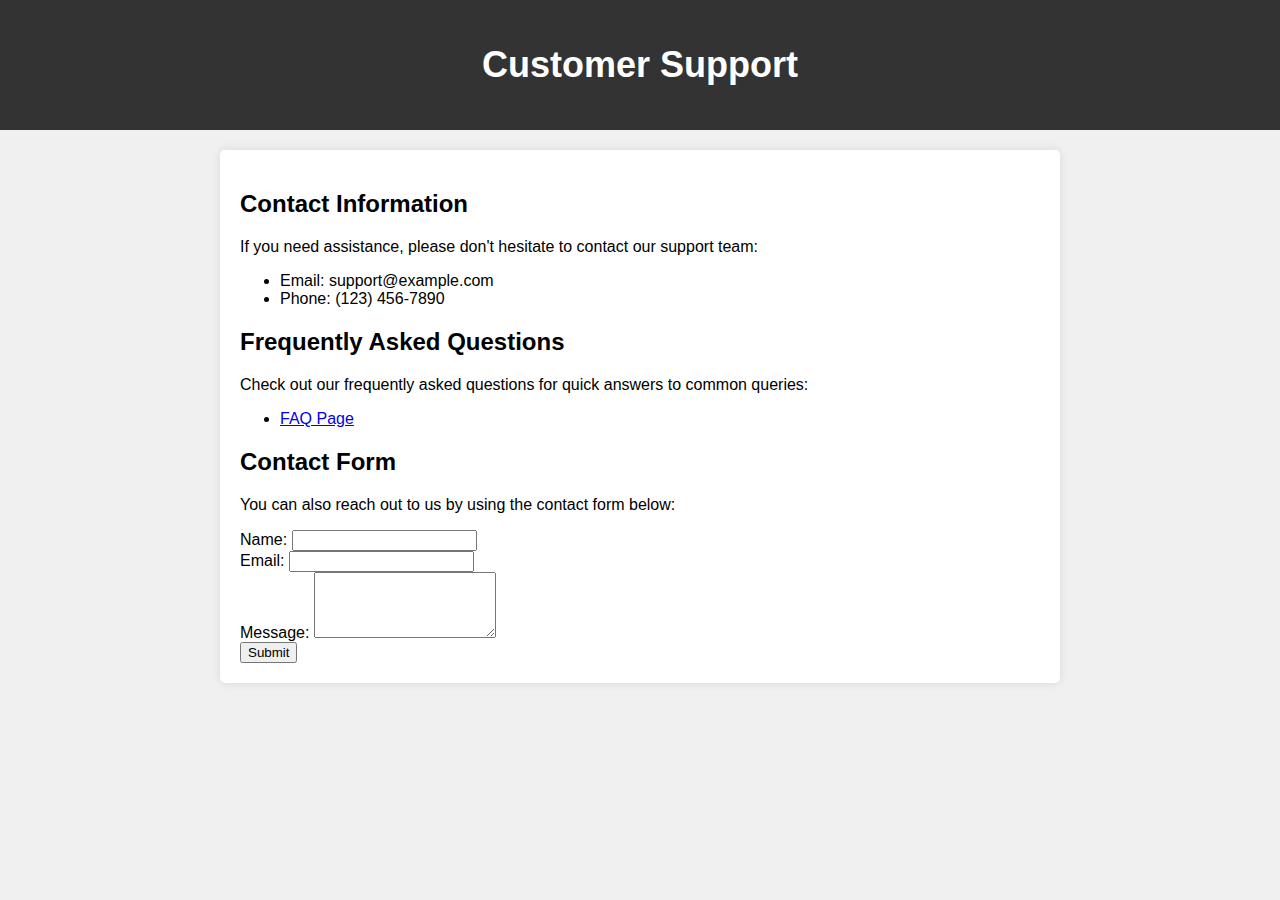
<file: about/support.html>
<!DOCTYPE html>
<html>
<head>
    <meta charset="UTF-8">
    <title>Support Page</title>
    <style>
        /* Add your CSS styles here */
        body {
            font-family: Arial, sans-serif;
            margin: 0;
            padding: 0;
            background-color: #f0f0f0;
        }
        header {
            background-color: #333;
            color: #fff;
            text-align: center;
            padding: 20px;
        }
        h1 {
            font-size: 36px;
        }
        .container {
            max-width: 800px;
            margin: 20px auto;
            padding: 20px;
            background-color: #fff;
            border-radius: 5px;
            box-shadow: 0 0 10px rgba(0, 0, 0, 0.1);
        }
    </style>
</head>
<body>
    <header>
        <h1>Customer Support</h1>
    </header>

    <div class="container">
        <h2>Contact Information</h2>
        <p>If you need assistance, please don't hesitate to contact our support team:</p>
        
        <ul>
            <li>Email: support@example.com</li>
            <li>Phone: (123) 456-7890</li>
        </ul>
        
        <h2>Frequently Asked Questions</h2>
        <p>Check out our frequently asked questions for quick answers to common queries:</p>
        
        <ul>
            <li><a href="faq.html">FAQ Page</a></li>
        </ul>
        
        <h2>Contact Form</h2>
        <p>You can also reach out to us by using the contact form below:</p>
        
        <form action="submit_form.php" method="post">
            <label for="name">Name:</label>
            <input type="text" id="name" name="name" required><br>
            <label for="email">Email:</label>
            <input type="email" id="email" name="email" required><br>
            <label for="message">Message:</label>
            <textarea id="message" name="message" rows="4" required></textarea><br>
            <input type="submit" value="Submit">
        </form>
    </div>
</body>
</html>
</file>
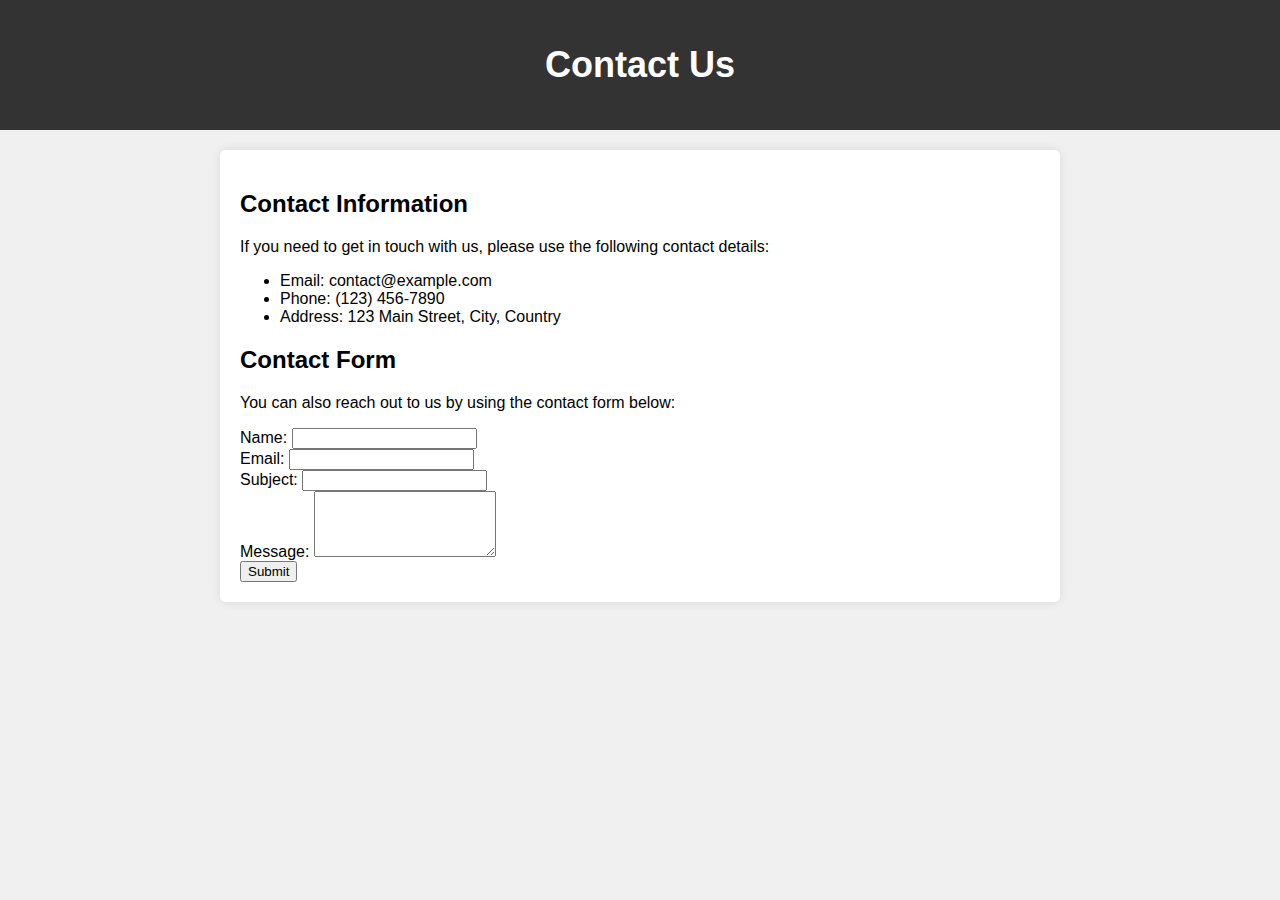
<file: contact/help.html>
<!DOCTYPE html>
<html>
<head>
    <meta charset="UTF-8">
    <title>Contact Us</title>
    <style>
        /* Add your CSS styles here */
        body {
            font-family: Arial, sans-serif;
            margin: 0;
            padding: 0;
            background-color: #f0f0f0;
        }
        header {
            background-color: #333;
            color: #fff;
            text-align: center;
            padding: 20px;
        }
        h1 {
            font-size: 36px;
        }
        .container {
            max-width: 800px;
            margin: 20px auto;
            padding: 20px;
            background-color: #fff;
            border-radius: 5px;
            box-shadow: 0 0 10px rgba(0, 0, 0, 0.1);
        }
    </style>
</head>
<body>
    <header>
        <h1>Contact Us</h1>
    </header>

    <div class="container">
        <h2>Contact Information</h2>
        <p>If you need to get in touch with us, please use the following contact details:</p>
        
        <ul>
            <li>Email: contact@example.com</li>
            <li>Phone: (123) 456-7890</li>
            <li>Address: 123 Main Street, City, Country</li>
        </ul>
        
        <h2>Contact Form</h2>
        <p>You can also reach out to us by using the contact form below:</p>
        
        <form action="submit_contact_form.php" method="post">
            <label for="name">Name:</label>
            <input type="text" id="name" name="name" required><br>
            <label for="email">Email:</label>
            <input type="email" id="email" name="email" required><br>
            <label for="subject">Subject:</label>
            <input type="text" id="subject" name="subject" required><br>
            <label for="message">Message:</label>
            <textarea id="message" name="message" rows="4" required></textarea><br>
            <input type="submit" value="Submit">
        </form>
    </div>
</body>
</html>
</file>
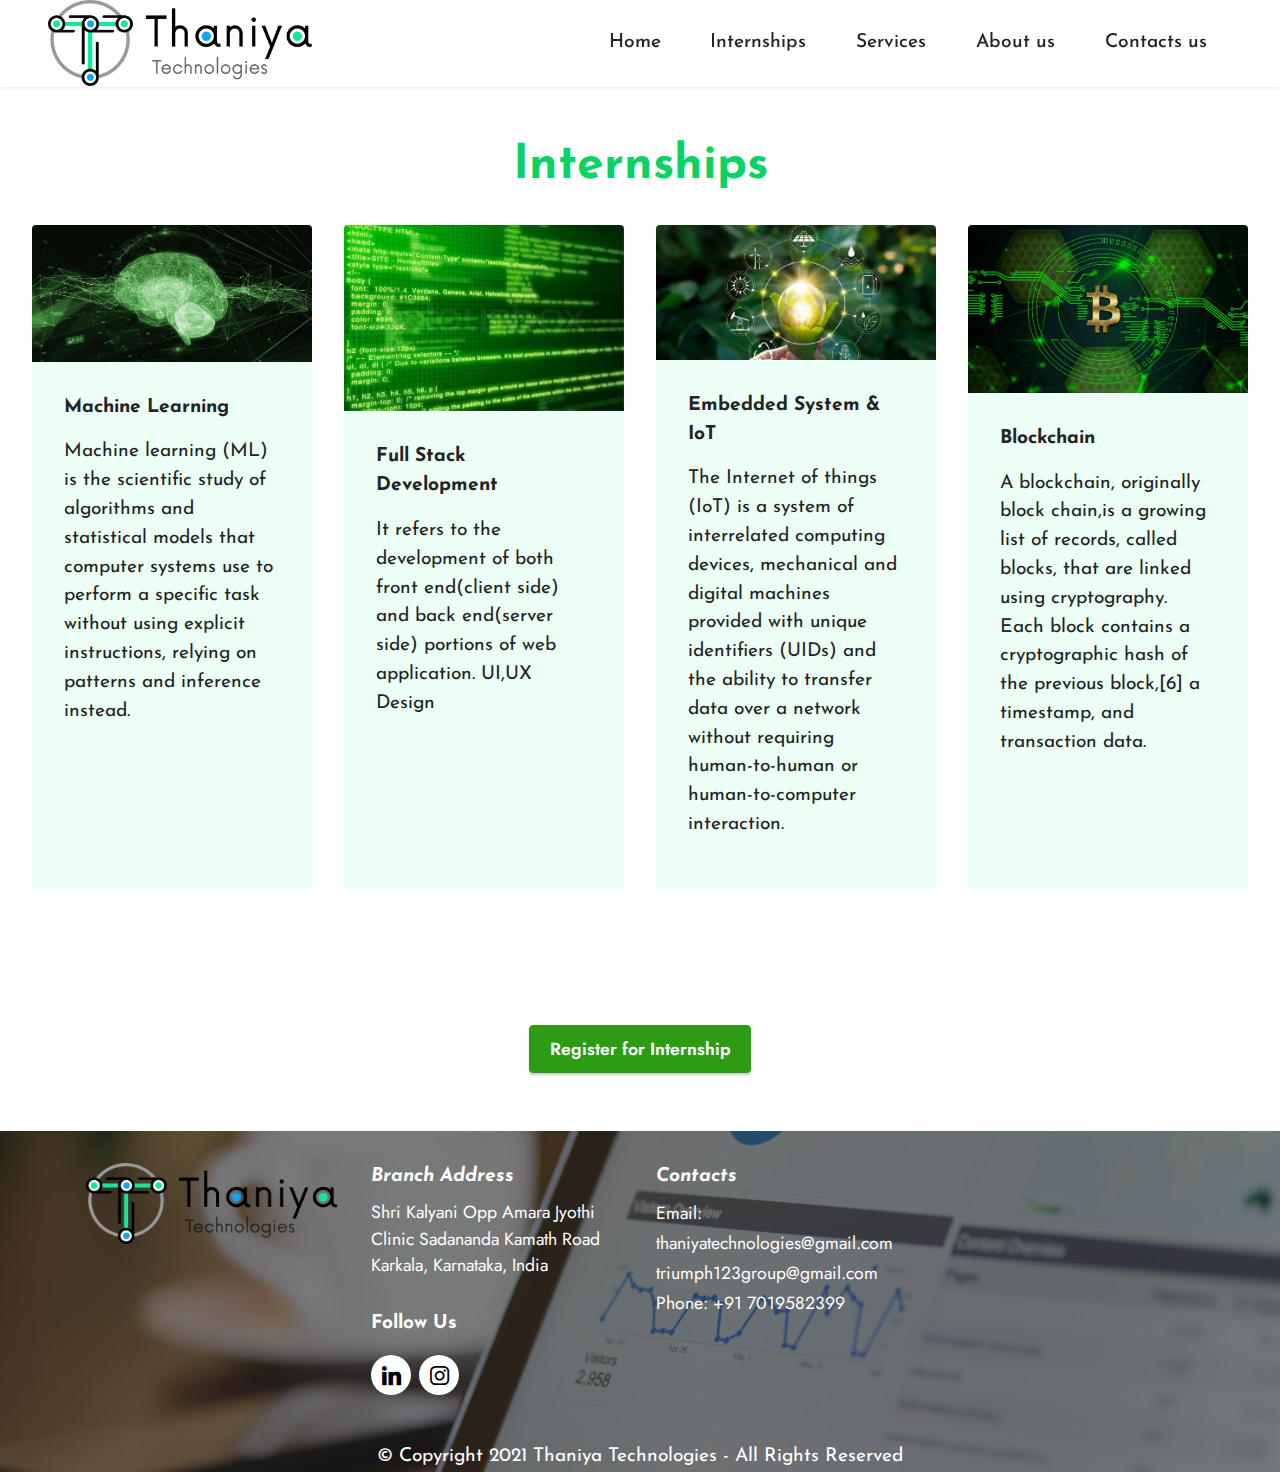
<file: internships/internship.html>
<!DOCTYPE html>
<html>
  <head>
    
    <meta charset="UTF-8" />
    <meta http-equiv="X-UA-Compatible" content="IE=edge" />
    <meta name="generator" content="Mobirise v5.1.4, mobirise.com" />
    <meta
      name="viewport"
      content="width=device-width, initial-scale=1, minimum-scale=1"
    />
    <link
      rel="shortcut icon"
      href="./assets/images/thaniya-title.png"
      type="image/x-icon"
    />
    <meta name="description" content="" />

    <title>Internships</title>
    <link rel="stylesheet" href="assets/tether/tether.min.css" />
    <link rel="stylesheet" href="assets/bootstrap/css/bootstrap.min.css" />
    <link rel="stylesheet" href="assets/bootstrap/css/bootstrap-grid.min.css" />
    <link
      rel="stylesheet"
      href="assets/bootstrap/css/bootstrap-reboot.min.css"
    />
    <link rel="stylesheet" href="assets/dropdown/css/style.css" />
    <link rel="stylesheet" href="assets/socicon/css/styles.css" />
    <link rel="stylesheet" href="assets/theme/css/style.css" />
    <link
      rel="preload"
      as="style"
      href="assets/mobirise/css/mbr-additional.css"
    />
    <link
      rel="stylesheet"
      href="assets/mobirise/css/mbr-additional.css"
      type="text/css"
    />
  </head>

  <body>
    <section class="menu menu3 cid-sd7CqcMZ3p" once="menu" id="menu3-0">
      <nav class="navbar navbar-dropdown navbar-fixed-top navbar-expand-lg">
        <div class="container-fluid">
          <div class="navbar-brand">
            <span class="navbar-logo">
              <a href="../index.html">
                <img
                  src="assets/images/thaniya-4-437x142.png"
                  alt="Mobirise"
                  style="height: 5.4rem"
                />
              </a>
            </span>
          </div>
          <button
            class="navbar-toggler"
            type="button"
            data-toggle="collapse"
            data-target="#navbarSupportedContent"
            aria-controls="navbarNavAltMarkup"
            aria-expanded="false"
            aria-label="Toggle navigation"
          >
            <div class="hamburger">
              <span></span>
              <span></span>
              <span></span>
              <span></span>
            </div>
          </button>
          <div class="collapse navbar-collapse" id="navbarSupportedContent">
            <ul
              class="navbar-nav nav-dropdown nav-right"
              data-app-modern-menu="true"
            >
              <li class="nav-item">
                <a
                  class="nav-link link text-black display-7"
                  href="../index.html"
                  >Home</a
                >
              </li>
              <li class="nav-item">
                <a
                  class="nav-link link text-black display-7"
                  href="./internship.html"
                  >Internships</a
                >
              </li>
              <li class="nav-item">
                <a
                  class="nav-link link text-black display-7"
                  href="../services/services.html"
                >
                  Services</a
                >
              </li>
              <li class="nav-item">
                <a
                  class="nav-link link text-black display-7"
                  href="../about/about.html"
                >
                  About us</a
                >
              </li>

              <li class="nav-item">
                <a
                  class="nav-link link text-black display-7"
                  href="../contact/contact.html"
                  >Contacts us</a
                >
              </li>
            </ul>
          </div>
        </div>
      </nav>
    </section>

    <section class="gallery3 cid-sd7DVAXVPC" id="gallery3-3">
      <div class="container-fluid">
        <div class="mbr-section-head">
          <h4
            class="mbr-section-title mbr-fonts-style align-center mb-0 display-2"
          >
            <strong>Internships</strong>
          </h4>
        </div>
        <div class="row mt-4">
          <div class="item features-image сol-12 col-md-6 col-lg-3">
            <div class="item-wrapper">
              <div class="item-img">
                <img
                  src="assets/images/072718-ib-diffaimachinelearning-645x315.jpg"
                  data-slide-to="0"
                  alt=""
                />
              </div>
              <div class="item-content">
                <h5 class="item-title mbr-fonts-style display-7">
                  <strong>Machine Learning</strong>
                </h5>

                <p class="mbr-text mbr-fonts-style mt-3 display-7">
                  Machine learning (ML) is the scientific study of algorithms
                  and statistical models that computer systems use to perform a
                  specific task without using explicit instructions, relying on
                  patterns and inference instead.
                </p>
              </div>
            </div>
          </div>
          <div class="item features-image сol-12 col-md-6 col-lg-3">
            <div class="item-wrapper">
              <div class="item-img">
                <img
                  src="assets/images/800px-colourbox10133993-645x430.jpg"
                  data-slide-to="1"
                  alt=""
                />
              </div>
              <div class="item-content">
                <h5 class="item-title mbr-fonts-style display-7">
                  <strong>Full Stack Development </strong>
                </h5>

                <p class="mbr-text mbr-fonts-style mt-3 display-7">
                  It refers to the development of both front end(client side)
                  and back end(server side) portions of web application. UI,UX
                  Design&nbsp;<br />
                </p>
              </div>
            </div>
          </div>
          <div class="item features-image сol-12 col-md-6 col-lg-3">
            <div class="item-wrapper">
              <div class="item-img">
                <img src="assets/images/gruene-welle-1-645x311.jpg" alt="" />
              </div>
              <div class="item-content">
                <h5 class="item-title mbr-fonts-style display-7">
                  <strong>Embedded System &amp; IoT</strong>
                </h5>

                <p class="mbr-text mbr-fonts-style mt-3 display-7">
                  The Internet of things (IoT) is a system of interrelated
                  computing devices, mechanical and digital machines provided
                  with unique identifiers (UIDs) and the ability to transfer
                  data over a network without requiring human-to-human or
                  human-to-computer interaction.
                </p>
              </div>
            </div>
          </div>
          <div class="item features-image сol-12 col-md-6 col-lg-3">
            <div class="item-wrapper">
              <div class="item-img">
                <img
                  src="assets/images/bitcoin-3499244-960-720-645x387.jpg"
                  alt=""
                  title=""
                />
              </div>
              <div class="item-content">
                <h5 class="item-title mbr-fonts-style display-7">
                  <strong>Blockchain </strong>
                </h5>

                <p class="mbr-text mbr-fonts-style mt-3 display-7">
                  A blockchain, originally block chain,is a growing list of
                  records, called blocks, that are linked using cryptography.
                  Each block contains a cryptographic hash of the previous
                  block,[6] a timestamp, and transaction data.
                </p>
              </div>
            </div>
          </div>
        </div>
      </div>
    </section>

    <section class="content11 cid-sd7GjqsAVo" id="content11-4">
      <div class="container">
        <div class="row justify-content-center">
          <div class="col-md-12 col-lg-12">
            <div class="mbr-section-btn align-center">
              <a
                class="btn btn-primary display-4"
                href="https://docs.google.com/forms/d/e/1FAIpQLSf1G9liSqM-F7MllUrUOmRX5VUKj5veDe_9Yn6YhpdxE13Tcg/viewform?usp=sf_link"
                target="_blank"
                >Register for Internship</a
              >
            </div>
          </div>
        </div>
      </div>
    </section>

    <section class="footer4 cid-sd7GQgVgVV" once="footers" id="footer4-5">
      <div
        class="mbr-overlay"
        style="opacity: 0.6; background-color: rgb(35, 35, 35)"
      ></div>
      <div class="container">
        <div class="row mbr-white">
          <div class="col-6 col-lg-3">
            <div class="media-wrap col-md-12 col-12">
              <a href="../index.html">
                <img src="assets/images/thaniya-4-337x109.png" alt="Mobirise" />
              </a>
            </div>
          </div>
          <div class="col-12 col-md-6 col-lg-3">
            <h5 class="mbr-section-subtitle mbr-fonts-style mb-2 display-7">
              <strong><em>Branch Address</em></strong>
            </h5>
            <p class="mbr-text mbr-fonts-style mb-4 display-4">
              Shri Kalyani Opp Amara Jyothi Clinic Sadananda Kamath Road
              <br />Karkala, Karnataka, India
            </p>
            <h5 class="mbr-section-subtitle mbr-fonts-style mb-3 display-7">
              <strong>Follow Us</strong>
            </h5>
            <div class="social-row display-7">
              <div class="soc-item">
                <span class="mbr-iconfont socicon-linkedin socicon"></span>
              </div>
              <div class="soc-item">
                <!-- <a href=" " target="_blank">
                  <span class="mbr-iconfont socicon-instagram socicon"></span>
                </a> -->
                
                  <span class="mbr-iconfont socicon-instagram socicon"></span>
               
              </div>
            </div>
          </div>
          <div class="col-12 col-md-6 col-lg-3">
            <h5 class="mbr-section-subtitle mbr-fonts-style mb-2 display-7">
              <strong><em>Contacts</em></strong>
            </h5>
            <ul class="list mbr-fonts-style display-4">
              <li class="mbr-text item-wrap">
                Email: thaniyatechnologies@gmail.com triumph123group@gmail.com
              </li>
              <li class="mbr-text item-wrap">Phone: +91 7019582399</li>
            </ul>
          </div>
          <div class="col-12 col-md-6 col-lg-3">
            <h5 class="mbr-section-subtitle mbr-fonts-style mb-2 display-7">
              <strong>&nbsp;&nbsp;</strong>
            </h5>
            <ul class="list mbr-fonts-style display-4">
              <li class="mbr-text item-wrap">&nbsp;</li>
            </ul>
          </div>
          <div class="col-12 mt-4">
            <p
              class="mbr-text mb-0 mbr-fonts-style copyright align-center display-7"
            >
              © Copyright 2021 Thaniya Technologies - All Rights Reserved
            </p>
          </div>
        </div>
      </div>
    </section>
     
    <script src="assets/web/assets/jquery/jquery.min.js"></script>
    <script src="assets/popper/popper.min.js"></script>
    <script src="assets/tether/tether.min.js"></script>
    <script src="assets/bootstrap/js/bootstrap.min.js"></script>
    <script src="assets/smoothscroll/smooth-scroll.js"></script>
    <script src="assets/dropdown/js/nav-dropdown.js"></script>
    <script src="assets/dropdown/js/navbar-dropdown.js"></script>
    <script src="assets/touchswipe/jquery.touch-swipe.min.js"></script>
    <script src="assets/theme/js/script.js"></script>
  </body>
</html>
</file>
<file: internships/assets/dropdown/css/style.css>
.navbar-dropdown {
  left: 0;
  padding: 0;
  position: absolute;
  right: 0;
  top: 0;
  transition: all 0.45s ease;
  z-index: 1030;
  background: #282828; }
  .navbar-dropdown .navbar-logo {
    margin-right: 0.8rem;
    transition: margin 0.3s ease-in-out;
    vertical-align: middle; }
    .navbar-dropdown .navbar-logo img {
      height: 3.125rem;
      transition: all 0.3s ease-in-out; }
    .navbar-dropdown .navbar-logo.mbr-iconfont {
      font-size: 3.125rem;
      line-height: 3.125rem; }
  .navbar-dropdown .navbar-caption {
    font-weight: 700;
    white-space: normal;
    vertical-align: -4px;
    line-height: 3.125rem !important; }
    .navbar-dropdown .navbar-caption, .navbar-dropdown .navbar-caption:hover {
      color: inherit;
      text-decoration: none; }
  .navbar-dropdown .mbr-iconfont + .navbar-caption {
    vertical-align: -1px; }
  .navbar-dropdown.navbar-fixed-top {
    position: fixed; }
  .navbar-dropdown .navbar-brand span {
    vertical-align: -4px; }
  .navbar-dropdown.bg-color.transparent {
    background: none; }
  .navbar-dropdown.navbar-short .navbar-brand {
    padding: 0.625rem 0; }
    .navbar-dropdown.navbar-short .navbar-brand span {
      vertical-align: -1px; }
  .navbar-dropdown.navbar-short .navbar-caption {
    line-height: 2.375rem !important;
    vertical-align: -2px; }
  .navbar-dropdown.navbar-short .navbar-logo {
    margin-right: 0.5rem; }
    .navbar-dropdown.navbar-short .navbar-logo img {
      height: 2.375rem; }
    .navbar-dropdown.navbar-short .navbar-logo.mbr-iconfont {
      font-size: 2.375rem;
      line-height: 2.375rem; }
  .navbar-dropdown.navbar-short .mbr-table-cell {
    height: 3.625rem; }
  .navbar-dropdown .navbar-close {
    left: 0.6875rem;
    position: fixed;
    top: 0.75rem;
    z-index: 1000; }
  .navbar-dropdown .hamburger-icon {
    content: "";
    display: inline-block;
    vertical-align: middle;
    width: 16px;
    -webkit-box-shadow: 0 -6px 0 1px #282828,0 0 0 1px #282828,0 6px 0 1px #282828;
    -moz-box-shadow: 0 -6px 0 1px #282828,0 0 0 1px #282828,0 6px 0 1px #282828;
    box-shadow: 0 -6px 0 1px #282828,0 0 0 1px #282828,0 6px 0 1px #282828; }

.dropdown-menu .dropdown-toggle[data-toggle="dropdown-submenu"]::after {
  border-bottom: 0.35em solid transparent;
  border-left: 0.35em solid;
  border-right: 0;
  border-top: 0.35em solid transparent;
  margin-left: 0.3rem; }

.dropdown-menu .dropdown-item:focus {
  outline: 0; }

.nav-dropdown {
  font-size: 0.75rem;
  font-weight: 500;
  height: auto !important; }
  .nav-dropdown .nav-btn {
    padding-left: 1rem; }
  .nav-dropdown .link {
    margin: .667em 1.667em;
    font-weight: 500;
    padding: 0;
    transition: color .2s ease-in-out; }
    .nav-dropdown .link.dropdown-toggle {
      margin-right: 2.583em; }
      .nav-dropdown .link.dropdown-toggle::after {
        margin-left: .25rem;
        border-top: 0.35em solid;
        border-right: 0.35em solid transparent;
        border-left: 0.35em solid transparent;
        border-bottom: 0; }
      .nav-dropdown .link.dropdown-toggle[aria-expanded="true"] {
        margin: 0;
        padding: 0.667em 3.263em  0.667em 1.667em; }
  .nav-dropdown .link::after,
  .nav-dropdown .dropdown-item::after {
    color: inherit; }
  .nav-dropdown .btn {
    font-size: 0.75rem;
    font-weight: 700;
    letter-spacing: 0;
    margin-bottom: 0;
    padding-left: 1.25rem;
    padding-right: 1.25rem; }
  .nav-dropdown .dropdown-menu {
    border-radius: 0;
    border: 0;
    left: 0;
    margin: 0;
    padding-bottom: 1.25rem;
    padding-top: 1.25rem;
    position: relative; }
  .nav-dropdown .dropdown-submenu {
    margin-left: 0.125rem;
    top: 0; }
  .nav-dropdown .dropdown-item {
    font-weight: 500;
    line-height: 2;
    padding: 0.3846em 4.615em 0.3846em 1.5385em;
    position: relative;
    transition: color .2s ease-in-out, background-color .2s ease-in-out; }
    .nav-dropdown .dropdown-item::after {
      margin-top: -0.3077em;
      position: absolute;
      right: 1.1538em;
      top: 50%; }
    .nav-dropdown .dropdown-item:focus, .nav-dropdown .dropdown-item:hover {
      background: none; }

@media (max-width: 767px) {
  .nav-dropdown.navbar-toggleable-sm {
    bottom: 0;
    display: none;
    left: 0;
    overflow-x: hidden;
    position: fixed;
    top: 0;
    transform: translateX(-100%);
    -ms-transform: translateX(-100%);
    -webkit-transform: translateX(-100%);
    width: 18.75rem;
    z-index: 999; } }
.nav-dropdown.navbar-toggleable-xl {
  bottom: 0;
  display: none;
  left: 0;
  overflow-x: hidden;
  position: fixed;
  top: 0;
  transform: translateX(-100%);
  -ms-transform: translateX(-100%);
  -webkit-transform: translateX(-100%);
  width: 18.75rem;
  z-index: 999; }

.nav-dropdown-sm {
  display: block !important;
  overflow-x: hidden;
  overflow: auto;
  padding-top: 3.875rem; }
  .nav-dropdown-sm::after {
    content: "";
    display: block;
    height: 3rem;
    width: 100%; }
  .nav-dropdown-sm.collapse.in ~ .navbar-close {
    display: block !important; }
  .nav-dropdown-sm.collapsing, .nav-dropdown-sm.collapse.in {
    transform: translateX(0);
    -ms-transform: translateX(0);
    -webkit-transform: translateX(0);
    transition: all 0.25s ease-out;
    -webkit-transition: all 0.25s ease-out;
    background: #282828; }
  .nav-dropdown-sm.collapsing[aria-expanded="false"] {
    transform: translateX(-100%);
    -ms-transform: translateX(-100%);
    -webkit-transform: translateX(-100%); }
  .nav-dropdown-sm .nav-item {
    display: block;
    margin-left: 0 !important;
    padding-left: 0; }
  .nav-dropdown-sm .link,
  .nav-dropdown-sm .dropdown-item {
    border-top: 1px dotted rgba(255, 255, 255, 0.1);
    font-size: 0.8125rem;
    line-height: 1.6;
    margin: 0 !important;
    padding: 0.875rem 2.4rem 0.875rem 1.5625rem !important;
    position: relative;
    white-space: normal; }
    .nav-dropdown-sm .link:focus, .nav-dropdown-sm .link:hover,
    .nav-dropdown-sm .dropdown-item:focus,
    .nav-dropdown-sm .dropdown-item:hover {
      background: rgba(0, 0, 0, 0.2) !important;
      color: #c0a375; }
  .nav-dropdown-sm .nav-btn {
    position: relative;
    padding: 1.5625rem 1.5625rem 0 1.5625rem; }
    .nav-dropdown-sm .nav-btn::before {
      border-top: 1px dotted rgba(255, 255, 255, 0.1);
      content: "";
      left: 0;
      position: absolute;
      top: 0;
      width: 100%; }
    .nav-dropdown-sm .nav-btn + .nav-btn {
      padding-top: 0.625rem; }
      .nav-dropdown-sm .nav-btn + .nav-btn::before {
        display: none; }
  .nav-dropdown-sm .btn {
    padding: 0.625rem 0; }
  .nav-dropdown-sm .dropdown-toggle[data-toggle="dropdown-submenu"]::after {
    margin-left: .25rem;
    border-top: 0.35em solid;
    border-right: 0.35em solid transparent;
    border-left: 0.35em solid transparent;
    border-bottom: 0; }
  .nav-dropdown-sm .dropdown-toggle[data-toggle="dropdown-submenu"][aria-expanded="true"]::after {
    border-top: 0;
    border-right: 0.35em solid transparent;
    border-left: 0.35em solid transparent;
    border-bottom: 0.35em solid; }
  .nav-dropdown-sm .dropdown-menu {
    margin: 0;
    padding: 0;
    position: relative;
    top: 0;
    left: 0;
    width: 100%;
    border: 0;
    float: none;
    border-radius: 0;
    background: none; }
  .nav-dropdown-sm .dropdown-submenu {
    left: 100%;
    margin-left: 0.125rem;
    margin-top: -1.25rem;
    top: 0; }

.navbar-toggleable-sm .nav-dropdown .dropdown-menu {
  position: absolute; }

.navbar-toggleable-sm .nav-dropdown .dropdown-submenu {
  left: 100%;
  margin-left: 0.125rem;
  margin-top: -1.25rem;
  top: 0; }

.navbar-toggleable-sm.opened .nav-dropdown .dropdown-menu {
  position: relative; }

.navbar-toggleable-sm.opened .nav-dropdown .dropdown-submenu {
  left: 0;
  margin-left: 00rem;
  margin-top: 0rem;
  top: 0; }

.is-builder .nav-dropdown.collapsing {
  transition: none !important; }

/*# sourceMappingURL=style.css.map */
</file>
<file: internships/assets/socicon/css/styles.css>
@charset "UTF-8";

@font-face {
  font-family: 'Socicon';
  src:  url('../fonts/socicon.eot');
  src:  url('../fonts/socicon.eot?#iefix') format('embedded-opentype'),
    url('../fonts/socicon.woff2') format('woff2'),
    url('../fonts/socicon.ttf') format('truetype'),
    url('../fonts/socicon.woff') format('woff'),
    url('../fonts/socicon.svg#socicon') format('svg');
  font-weight: normal;
  font-style: normal;
}

[data-icon]:before {
  font-family: "socicon" !important;
  content: attr(data-icon);
  font-style: normal !important;
  font-weight: normal !important;
  font-variant: normal !important;
  text-transform: none !important;
  speak: none;
  line-height: 1;
  -webkit-font-smoothing: antialiased;
  -moz-osx-font-smoothing: grayscale;
}

[class^="socicon-"], [class*=" socicon-"] {
  /* use !important to prevent issues with browser extensions that change fonts */
  font-family: 'Socicon' !important;
  speak: none;
  font-style: normal;
  font-weight: normal;
  font-variant: normal;
  text-transform: none;
  line-height: 1;

  /* Better Font Rendering =========== */
  -webkit-font-smoothing: antialiased;
  -moz-osx-font-smoothing: grayscale;
}

.socicon-eitaa:before {
  content: "\e97c";
}
.socicon-soroush:before {
  content: "\e97d";
}
.socicon-bale:before {
  content: "\e97e";
}
.socicon-zazzle:before {
  content: "\e97b";
}
.socicon-society6:before {
  content: "\e97a";
}
.socicon-redbubble:before {
  content: "\e979";
}
.socicon-avvo:before {
  content: "\e978";
}
.socicon-stitcher:before {
  content: "\e977";
}
.socicon-googlehangouts:before {
  content: "\e974";
}
.socicon-dlive:before {
  content: "\e975";
}
.socicon-vsco:before {
  content: "\e976";
}
.socicon-flipboard:before {
  content: "\e973";
}
.socicon-ubuntu:before {
  content: "\e958";
}
.socicon-artstation:before {
  content: "\e959";
}
.socicon-invision:before {
  content: "\e95a";
}
.socicon-torial:before {
  content: "\e95b";
}
.socicon-collectorz:before {
  content: "\e95c";
}
.socicon-seenthis:before {
  content: "\e95d";
}
.socicon-googleplaymusic:before {
  content: "\e95e";
}
.socicon-debian:before {
  content: "\e95f";
}
.socicon-filmfreeway:before {
  content: "\e960";
}
.socicon-gnome:before {
  content: "\e961";
}
.socicon-itchio:before {
  content: "\e962";
}
.socicon-jamendo:before {
  content: "\e963";
}
.socicon-mix:before {
  content: "\e964";
}
.socicon-sharepoint:before {
  content: "\e965";
}
.socicon-tinder:before {
  content: "\e966";
}
.socicon-windguru:before {
  content: "\e967";
}
.socicon-cdbaby:before {
  content: "\e968";
}
.socicon-elementaryos:before {
  content: "\e969";
}
.socicon-stage32:before {
  content: "\e96a";
}
.socicon-tiktok:before {
  content: "\e96b";
}
.socicon-gitter:before {
  content: "\e96c";
}
.socicon-letterboxd:before {
  content: "\e96d";
}
.socicon-threema:before {
  content: "\e96e";
}
.socicon-splice:before {
  content: "\e96f";
}
.socicon-metapop:before {
  content: "\e970";
}
.socicon-naver:before {
  content: "\e971";
}
.socicon-remote:before {
  content: "\e972";
}
.socicon-internet:before {
  content: "\e957";
}
.socicon-moddb:before {
  content: "\e94b";
}
.socicon-indiedb:before {
  content: "\e94c";
}
.socicon-traxsource:before {
  content: "\e94d";
}
.socicon-gamefor:before {
  content: "\e94e";
}
.socicon-pixiv:before {
  content: "\e94f";
}
.socicon-myanimelist:before {
  content: "\e950";
}
.socicon-blackberry:before {
  content: "\e951";
}
.socicon-wickr:before {
  content: "\e952";
}
.socicon-spip:before {
  content: "\e953";
}
.socicon-napster:before {
  content: "\e954";
}
.socicon-beatport:before {
  content: "\e955";
}
.socicon-hackerone:before {
  content: "\e956";
}
.socicon-hackernews:before {
  content: "\e946";
}
.socicon-smashwords:before {
  content: "\e947";
}
.socicon-kobo:before {
  content: "\e948";
}
.socicon-bookbub:before {
  content: "\e949";
}
.socicon-mailru:before {
  content: "\e94a";
}
.socicon-gitlab:before {
  content: "\e945";
}
.socicon-instructables:before {
  content: "\e944";
}
.socicon-portfolio:before {
  content: "\e943";
}
.socicon-codered:before {
  content: "\e940";
}
.socicon-origin:before {
  content: "\e941";
}
.socicon-nextdoor:before {
  content: "\e942";
}
.socicon-udemy:before {
  content: "\e93f";
}
.socicon-livemaster:before {
  content: "\e93e";
}
.socicon-crunchbase:before {
  content: "\e93b";
}
.socicon-homefy:before {
  content: "\e93c";
}
.socicon-calendly:before {
  content: "\e93d";
}
.socicon-realtor:before {
  content: "\e90f";
}
.socicon-tidal:before {
  content: "\e910";
}
.socicon-qobuz:before {
  content: "\e911";
}
.socicon-natgeo:before {
  content: "\e912";
}
.socicon-mastodon:before {
  content: "\e913";
}
.socicon-unsplash:before {
  content: "\e914";
}
.socicon-homeadvisor:before {
  content: "\e915";
}
.socicon-angieslist:before {
  content: "\e916";
}
.socicon-codepen:before {
  content: "\e917";
}
.socicon-slack:before {
  content: "\e918";
}
.socicon-openaigym:before {
  content: "\e919";
}
.socicon-logmein:before {
  content: "\e91a";
}
.socicon-fiverr:before {
  content: "\e91b";
}
.socicon-gotomeeting:before {
  content: "\e91c";
}
.socicon-aliexpress:before {
  content: "\e91d";
}
.socicon-guru:before {
  content: "\e91e";
}
.socicon-appstore:before {
  content: "\e91f";
}
.socicon-homes:before {
  content: "\e920";
}
.socicon-zoom:before {
  content: "\e921";
}
.socicon-alibaba:before {
  content: "\e922";
}
.socicon-craigslist:before {
  content: "\e923";
}
.socicon-wix:before {
  content: "\e924";
}
.socicon-redfin:before {
  content: "\e925";
}
.socicon-googlecalendar:before {
  content: "\e926";
}
.socicon-shopify:before {
  content: "\e927";
}
.socicon-freelancer:before {
  content: "\e928";
}
.socicon-seedrs:before {
  content: "\e929";
}
.socicon-bing:before {
  content: "\e92a";
}
.socicon-doodle:before {
  content: "\e92b";
}
.socicon-bonanza:before {
  content: "\e92c";
}
.socicon-squarespace:before {
  content: "\e92d";
}
.socicon-toptal:before {
  content: "\e92e";
}
.socicon-gust:before {
  content: "\e92f";
}
.socicon-ask:before {
  content: "\e930";
}
.socicon-trulia:before {
  content: "\e931";
}
.socicon-loomly:before {
  content: "\e932";
}
.socicon-ghost:before {
  content: "\e933";
}
.socicon-upwork:before {
  content: "\e934";
}
.socicon-fundable:before {
  content: "\e935";
}
.socicon-booking:before {
  content: "\e936";
}
.socicon-googlemaps:before {
  content: "\e937";
}
.socicon-zillow:before {
  content: "\e938";
}
.socicon-niconico:before {
  content: "\e939";
}
.socicon-toneden:before {
  content: "\e93a";
}
.socicon-augment:before {
  content: "\e908";
}
.socicon-bitbucket:before {
  content: "\e909";
}
.socicon-fyuse:before {
  content: "\e90a";
}
.socicon-yt-gaming:before {
  content: "\e90b";
}
.socicon-sketchfab:before {
  content: "\e90c";
}
.socicon-mobcrush:before {
  content: "\e90d";
}
.socicon-microsoft:before {
  content: "\e90e";
}
.socicon-pandora:before {
  content: "\e907";
}
.socicon-messenger:before {
  content: "\e906";
}
.socicon-gamewisp:before {
  content: "\e905";
}
.socicon-bloglovin:before {
  content: "\e904";
}
.socicon-tunein:before {
  content: "\e903";
}
.socicon-gamejolt:before {
  content: "\e901";
}
.socicon-trello:before {
  content: "\e902";
}
.socicon-spreadshirt:before {
  content: "\e900";
}
.socicon-500px:before {
  content: "\e000";
}
.socicon-8tracks:before {
  content: "\e001";
}
.socicon-airbnb:before {
  content: "\e002";
}
.socicon-alliance:before {
  content: "\e003";
}
.socicon-amazon:before {
  content: "\e004";
}
.socicon-amplement:before {
  content: "\e005";
}
.socicon-android:before {
  content: "\e006";
}
.socicon-angellist:before {
  content: "\e007";
}
.socicon-apple:before {
  content: "\e008";
}
.socicon-appnet:before {
  content: "\e009";
}
.socicon-baidu:before {
  content: "\e00a";
}
.socicon-bandcamp:before {
  content: "\e00b";
}
.socicon-battlenet:before {
  content: "\e00c";
}
.socicon-mixer:before {
  content: "\e00d";
}
.socicon-bebee:before {
  content: "\e00e";
}
.socicon-bebo:before {
  content: "\e00f";
}
.socicon-behance:before {
  content: "\e010";
}
.socicon-blizzard:before {
  content: "\e011";
}
.socicon-blogger:before {
  content: "\e012";
}
.socicon-buffer:before {
  content: "\e013";
}
.socicon-chrome:before {
  content: "\e014";
}
.socicon-coderwall:before {
  content: "\e015";
}
.socicon-curse:before {
  content: "\e016";
}
.socicon-dailymotion:before {
  content: "\e017";
}
.socicon-deezer:before {
  content: "\e018";
}
.socicon-delicious:before {
  content: "\e019";
}
.socicon-deviantart:before {
  content: "\e01a";
}
.socicon-diablo:before {
  content: "\e01b";
}
.socicon-digg:before {
  content: "\e01c";
}
.socicon-discord:before {
  content: "\e01d";
}
.socicon-disqus:before {
  content: "\e01e";
}
.socicon-douban:before {
  content: "\e01f";
}
.socicon-draugiem:before {
  content: "\e020";
}
.socicon-dribbble:before {
  content: "\e021";
}
.socicon-drupal:before {
  content: "\e022";
}
.socicon-ebay:before {
  content: "\e023";
}
.socicon-ello:before {
  content: "\e024";
}
.socicon-endomodo:before {
  content: "\e025";
}
.socicon-envato:before {
  content: "\e026";
}
.socicon-etsy:before {
  content: "\e027";
}
.socicon-facebook:before {
  content: "\e028";
}
.socicon-feedburner:before {
  content: "\e029";
}
.socicon-filmweb:before {
  content: "\e02a";
}
.socicon-firefox:before {
  content: "\e02b";
}
.socicon-flattr:before {
  content: "\e02c";
}
.socicon-flickr:before {
  content: "\e02d";
}
.socicon-formulr:before {
  content: "\e02e";
}
.socicon-forrst:before {
  content: "\e02f";
}
.socicon-foursquare:before {
  content: "\e030";
}
.socicon-friendfeed:before {
  content: "\e031";
}
.socicon-github:before {
  content: "\e032";
}
.socicon-goodreads:before {
  content: "\e033";
}
.socicon-google:before {
  content: "\e034";
}
.socicon-googlescholar:before {
  content: "\e035";
}
.socicon-googlegroups:before {
  content: "\e036";
}
.socicon-googlephotos:before {
  content: "\e037";
}
.socicon-googleplus:before {
  content: "\e038";
}
.socicon-grooveshark:before {
  content: "\e039";
}
.socicon-hackerrank:before {
  content: "\e03a";
}
.socicon-hearthstone:before {
  content: "\e03b";
}
.socicon-hellocoton:before {
  content: "\e03c";
}
.socicon-heroes:before {
  content: "\e03d";
}
.socicon-smashcast:before {
  content: "\e03e";
}
.socicon-horde:before {
  content: "\e03f";
}
.socicon-houzz:before {
  content: "\e040";
}
.socicon-icq:before {
  content: "\e041";
}
.socicon-identica:before {
  content: "\e042";
}
.socicon-imdb:before {
  content: "\e043";
}
.socicon-instagram:before {
  content: "\e044";
}
.socicon-issuu:before {
  content: "\e045";
}
.socicon-istock:before {
  content: "\e046";
}
.socicon-itunes:before {
  content: "\e047";
}
.socicon-keybase:before {
  content: "\e048";
}
.socicon-lanyrd:before {
  content: "\e049";
}
.socicon-lastfm:before {
  content: "\e04a";
}
.socicon-line:before {
  content: "\e04b";
}
.socicon-linkedin:before {
  content: "\e04c";
}
.socicon-livejournal:before {
  content: "\e04d";
}
.socicon-lyft:before {
  content: "\e04e";
}
.socicon-macos:before {
  content: "\e04f";
}
.socicon-mail:before {
  content: "\e050";
}
.socicon-medium:before {
  content: "\e051";
}
.socicon-meetup:before {
  content: "\e052";
}
.socicon-mixcloud:before {
  content: "\e053";
}
.socicon-modelmayhem:before {
  content: "\e054";
}
.socicon-mumble:before {
  content: "\e055";
}
.socicon-myspace:before {
  content: "\e056";
}
.socicon-newsvine:before {
  content: "\e057";
}
.socicon-nintendo:before {
  content: "\e058";
}
.socicon-npm:before {
  content: "\e059";
}
.socicon-odnoklassniki:before {
  content: "\e05a";
}
.socicon-openid:before {
  content: "\e05b";
}
.socicon-opera:before {
  content: "\e05c";
}
.socicon-outlook:before {
  content: "\e05d";
}
.socicon-overwatch:before {
  content: "\e05e";
}
.socicon-patreon:before {
  content: "\e05f";
}
.socicon-paypal:before {
  content: "\e060";
}
.socicon-periscope:before {
  content: "\e061";
}
.socicon-persona:before {
  content: "\e062";
}
.socicon-pinterest:before {
  content: "\e063";
}
.socicon-play:before {
  content: "\e064";
}
.socicon-player:before {
  content: "\e065";
}
.socicon-playstation:before {
  content: "\e066";
}
.socicon-pocket:before {
  content: "\e067";
}
.socicon-qq:before {
  content: "\e068";
}
.socicon-quora:before {
  content: "\e069";
}
.socicon-raidcall:before {
  content: "\e06a";
}
.socicon-ravelry:before {
  content: "\e06b";
}
.socicon-reddit:before {
  content: "\e06c";
}
.socicon-renren:before {
  content: "\e06d";
}
.socicon-researchgate:before {
  content: "\e06e";
}
.socicon-residentadvisor:before {
  content: "\e06f";
}
.socicon-reverbnation:before {
  content: "\e070";
}
.socicon-rss:before {
  content: "\e071";
}
.socicon-sharethis:before {
  content: "\e072";
}
.socicon-skype:before {
  content: "\e073";
}
.socicon-slideshare:before {
  content: "\e074";
}
.socicon-smugmug:before {
  content: "\e075";
}
.socicon-snapchat:before {
  content: "\e076";
}
.socicon-songkick:before {
  content: "\e077";
}
.socicon-soundcloud:before {
  content: "\e078";
}
.socicon-spotify:before {
  content: "\e079";
}
.socicon-stackexchange:before {
  content: "\e07a";
}
.socicon-stackoverflow:before {
  content: "\e07b";
}
.socicon-starcraft:before {
  content: "\e07c";
}
.socicon-stayfriends:before {
  content: "\e07d";
}
.socicon-steam:before {
  content: "\e07e";
}
.socicon-storehouse:before {
  content: "\e07f";
}
.socicon-strava:before {
  content: "\e080";
}
.socicon-streamjar:before {
  content: "\e081";
}
.socicon-stumbleupon:before {
  content: "\e082";
}
.socicon-swarm:before {
  content: "\e083";
}
.socicon-teamspeak:before {
  content: "\e084";
}
.socicon-teamviewer:before {
  content: "\e085";
}
.socicon-technorati:before {
  content: "\e086";
}
.socicon-telegram:before {
  content: "\e087";
}
.socicon-tripadvisor:before {
  content: "\e088";
}
.socicon-tripit:before {
  content: "\e089";
}
.socicon-triplej:before {
  content: "\e08a";
}
.socicon-tumblr:before {
  content: "\e08b";
}
.socicon-twitch:before {
  content: "\e08c";
}
.socicon-twitter:before {
  content: "\e08d";
}
.socicon-uber:before {
  content: "\e08e";
}
.socicon-ventrilo:before {
  content: "\e08f";
}
.socicon-viadeo:before {
  content: "\e090";
}
.socicon-viber:before {
  content: "\e091";
}
.socicon-viewbug:before {
  content: "\e092";
}
.socicon-vimeo:before {
  content: "\e093";
}
.socicon-vine:before {
  content: "\e094";
}
.socicon-vkontakte:before {
  content: "\e095";
}
.socicon-warcraft:before {
  content: "\e096";
}
.socicon-wechat:before {
  content: "\e097";
}
.socicon-weibo:before {
  content: "\e098";
}
.socicon-whatsapp:before {
  content: "\e099";
}
.socicon-wikipedia:before {
  content: "\e09a";
}
.socicon-windows:before {
  content: "\e09b";
}
.socicon-wordpress:before {
  content: "\e09c";
}
.socicon-wykop:before {
  content: "\e09d";
}
.socicon-xbox:before {
  content: "\e09e";
}
.socicon-xing:before {
  content: "\e09f";
}
.socicon-yahoo:before {
  content: "\e0a0";
}
.socicon-yammer:before {
  content: "\e0a1";
}
.socicon-yandex:before {
  content: "\e0a2";
}
.socicon-yelp:before {
  content: "\e0a3";
}
.socicon-younow:before {
  content: "\e0a4";
}
.socicon-youtube:before {
  content: "\e0a5";
}
.socicon-zapier:before {
  content: "\e0a6";
}
.socicon-zerply:before {
  content: "\e0a7";
}
.socicon-zomato:before {
  content: "\e0a8";
}
.socicon-zynga:before {
  content: "\e0a9";
}
</file>
<file: internships/assets/theme/css/style.css>
section {
  background-color: #ffffff;
}

body {
  font-style: normal;
  line-height: 1.5;
  font-weight: 400;
  color: #232323;
  position: relative;
}

section,
.container,
.container-fluid {
  position: relative;
  word-wrap: break-word;
}

a.mbr-iconfont:hover {
  text-decoration: none;
}

.article .lead p,
.article .lead ul,
.article .lead ol,
.article .lead pre,
.article .lead blockquote {
  margin-bottom: 0;
}

a {
  font-style: normal;
  font-weight: 400;
  cursor: pointer;
}

a, a:hover {
  text-decoration: none;
}

.mbr-section-title {
  font-style: normal;
  line-height: 1.3;
}

.mbr-section-subtitle {
  line-height: 1.3;
}

.mbr-text {
  font-style: normal;
  line-height: 1.7;
}

h1,
h2,
h3,
h4,
h5,
h6,
.display-1,
.display-2,
.display-4,
.display-5,
.display-7,
span,
p,
a {
  line-height: 1;
  word-break: break-word;
  word-wrap: break-word;
  font-weight: 400;
}

b,
strong {
  font-weight: bold;
}

input:-webkit-autofill, input:-webkit-autofill:hover, input:-webkit-autofill:focus, input:-webkit-autofill:active {
  transition-delay: 9999s;
  transition-property: background-color, color;
}

textarea[type="hidden"] {
  display: none;
}

section {
  background-position: 50% 50%;
  background-repeat: no-repeat;
  background-size: cover;
}

section .mbr-background-video,
section .mbr-background-video-preview {
  position: absolute;
  bottom: 0;
  left: 0;
  right: 0;
  top: 0;
}

.hidden {
  visibility: hidden;
}

.mbr-z-index20 {
  z-index: 20;
}

/*! Base colors */
.mbr-white {
  color: #ffffff;
}

.mbr-black {
  color: #111111;
}

.mbr-bg-white {
  background-color: #ffffff;
}

.mbr-bg-black {
  background-color: #000000;
}

/*! Text-aligns */
.align-left {
  text-align: left;
}

.align-center {
  text-align: center;
}

.align-right {
  text-align: right;
}

/*! Font-weight  */
.mbr-light {
  font-weight: 300;
}

.mbr-regular {
  font-weight: 400;
}

.mbr-semibold {
  font-weight: 500;
}

.mbr-bold {
  font-weight: 700;
}

/*! Media  */
.media-content {
  flex-basis: 100%;
}

.media-container-row {
  display: flex;
  flex-direction: row;
  flex-wrap: wrap;
  justify-content: center;
  align-content: center;
  align-items: start;
}

.media-container-row .media-size-item {
  width: 400px;
}

.media-container-column {
  display: flex;
  flex-direction: column;
  flex-wrap: wrap;
  justify-content: center;
  align-content: center;
  align-items: stretch;
}

.media-container-column > * {
  width: 100%;
}

@media (min-width: 992px) {
  .media-container-row {
    flex-wrap: nowrap;
  }
}

figure {
  margin-bottom: 0;
  overflow: hidden;
}

figure[mbr-media-size] {
  transition: width 0.1s;
}

img,
iframe {
  display: block;
  width: 100%;
}

.card {
  background-color: transparent;
  border: none;
}

.card-box {
  width: 100%;
}

.card-img {
  text-align: center;
  flex-shrink: 0;
  -webkit-flex-shrink: 0;
}

.media {
  max-width: 100%;
  margin: 0 auto;
}

.mbr-figure {
  align-self: center;
}

.media-container > div {
  max-width: 100%;
}

.mbr-figure img,
.card-img img {
  width: 100%;
}

@media (max-width: 991px) {
  .media-size-item {
    width: auto !important;
  }
  .media {
    width: auto;
  }
  .mbr-figure {
    width: 100% !important;
  }
}

/*! Buttons */
.mbr-section-btn {
  margin-left: -0.6rem;
  margin-right: -0.6rem;
  font-size: 0;
}

.btn {
  font-weight: 600;
  border-width: 1px;
  font-style: normal;
  margin: 0.6rem 0.6rem;
  white-space: normal;
  transition: all 0.2s ease-in-out;
  display: inline-flex;
  align-items: center;
  justify-content: center;
  word-break: break-word;
}

.btn-sm {
  font-weight: 600;
  letter-spacing: 0px;
  transition: all 0.3s ease-in-out;
}

.btn-md {
  font-weight: 600;
  letter-spacing: 0px;
  transition: all 0.3s ease-in-out;
}

.btn-lg {
  font-weight: 600;
  letter-spacing: 0px;
  transition: all 0.3s ease-in-out;
}

.btn-form {
  margin: 0;
}

.btn-form:hover {
  cursor: pointer;
}

nav .mbr-section-btn {
  margin-left: 0rem;
  margin-right: 0rem;
}

/*! Btn icon margin */
.btn .mbr-iconfont,
.btn.btn-sm .mbr-iconfont {
  order: 1;
  cursor: pointer;
  margin-left: 0.5rem;
  vertical-align: sub;
}

.btn.btn-md .mbr-iconfont,
.btn.btn-md .mbr-iconfont {
  margin-left: 0.8rem;
}

.mbr-regular {
  font-weight: 400;
}

.mbr-semibold {
  font-weight: 500;
}

.mbr-bold {
  font-weight: 700;
}

[type="submit"] {
  -webkit-appearance: none;
}

/*! Full-screen */
.mbr-fullscreen .mbr-overlay {
  min-height: 100vh;
}

.mbr-fullscreen {
  display: flex;
  display: -moz-flex;
  display: -ms-flex;
  display: -o-flex;
  align-items: center;
  min-height: 100vh;
  padding-top: 3rem;
  padding-bottom: 3rem;
}

/*! Map */
.map {
  height: 25rem;
  position: relative;
}

.map iframe {
  width: 100%;
  height: 100%;
}

/*! Scroll to top arrow */
.mbr-arrow-up {
  bottom: 25px;
  right: 90px;
  position: fixed;
  text-align: right;
  z-index: 5000;
  color: #ffffff;
  font-size: 32px;
}

.mbr-arrow-up a {
  background: rgba(0, 0, 0, 0.2);
  border-radius: 50%;
  color: #fff;
  display: inline-block;
  height: 60px;
  width: 60px;
  outline-style: none !important;
  position: relative;
  text-decoration: none;
  transition: all 0.3s ease-in-out;
  cursor: pointer;
  text-align: center;
}

.mbr-arrow-up a:hover {
  background-color: rgba(0, 0, 0, 0.4);
}

.mbr-arrow-up a i {
  line-height: 60px;
}

.mbr-arrow-up-icon {
  display: block;
  color: #fff;
}

.mbr-arrow-up-icon::before {
  content: "\203a";
  display: inline-block;
  font-family: serif;
  font-size: 32px;
  line-height: 1;
  font-style: normal;
  position: relative;
  top: 6px;
  left: -4px;
  -webkit-transform: rotate(-90deg);
          transform: rotate(-90deg);
}

/*! Arrow Down */
.mbr-arrow {
  position: absolute;
  bottom: 45px;
  left: 50%;
  width: 60px;
  height: 60px;
  cursor: pointer;
  background-color: rgba(80, 80, 80, 0.5);
  border-radius: 50%;
  -webkit-transform: translateX(-50%);
          transform: translateX(-50%);
}

@media (max-width: 767px) {
  .mbr-arrow {
    display: none;
  }
}

.mbr-arrow > a {
  display: inline-block;
  text-decoration: none;
  outline-style: none;
  -webkit-animation: arrowdown 1.7s ease-in-out infinite;
          animation: arrowdown 1.7s ease-in-out infinite;
  color: #ffffff;
}

.mbr-arrow > a > i {
  position: absolute;
  top: -2px;
  left: 15px;
  font-size: 2rem;
}

#scrollToTop a i::before {
  content: "";
  position: absolute;
  display: block;
  border-bottom: 3px solid #fff;
  border-left: 3px solid #fff;
  width: 40%;
  height: 40%;
  left: 50%;
  top: 50%;
  -webkit-transform: rotate(135deg);
  transform: translateY(-30%) translateX(-50%) rotate(135deg);
}

@keyframes arrowdown {
  0% {
    -webkit-transform: translateY(0px);
            transform: translateY(0px);
  }
  50% {
    -webkit-transform: translateY(-5px);
            transform: translateY(-5px);
  }
  100% {
    -webkit-transform: translateY(0px);
            transform: translateY(0px);
  }
}

@-webkit-keyframes arrowdown {
  0% {
    -webkit-transform: translateY(0px);
            transform: translateY(0px);
  }
  50% {
    -webkit-transform: translateY(-5px);
            transform: translateY(-5px);
  }
  100% {
    -webkit-transform: translateY(0px);
            transform: translateY(0px);
  }
}

@media (max-width: 500px) {
  .mbr-arrow-up {
    left: 50%;
    right: auto;
  }
}

/*Gradients animation*/
@keyframes gradient-animation {
  from {
    background-position: 0% 100%;
    -webkit-animation-timing-function: ease-in-out;
            animation-timing-function: ease-in-out;
  }
  to {
    background-position: 100% 0%;
    -webkit-animation-timing-function: ease-in-out;
            animation-timing-function: ease-in-out;
  }
}

@-webkit-keyframes gradient-animation {
  from {
    background-position: 0% 100%;
    -webkit-animation-timing-function: ease-in-out;
            animation-timing-function: ease-in-out;
  }
  to {
    background-position: 100% 0%;
    -webkit-animation-timing-function: ease-in-out;
            animation-timing-function: ease-in-out;
  }
}

.bg-gradient {
  background-size: 200% 200%;
  animation: gradient-animation 5s infinite alternate;
  -webkit-animation: gradient-animation 5s infinite alternate;
}

.menu .navbar-brand {
  display: -webkit-flex;
}

.menu .navbar-brand span {
  display: flex;
  display: -webkit-flex;
}

.menu .navbar-brand .navbar-caption-wrap {
  display: -webkit-flex;
}

.menu .navbar-brand .navbar-logo img {
  display: -webkit-flex;
}

@media (min-width: 768px) and (max-width: 991px) {
  .menu .navbar-toggleable-sm .navbar-nav {
    display: -ms-flexbox;
  }
}

@media (max-width: 991px) {
  .menu .navbar-collapse {
    max-height: 93.5vh;
  }
  .menu .navbar-collapse.show {
    overflow: auto;
  }
}

@media (min-width: 992px) {
  .menu .navbar-nav.nav-dropdown {
    display: -webkit-flex;
  }
  .menu .navbar-toggleable-sm .navbar-collapse {
    display: -webkit-flex !important;
  }
  .menu .collapsed .navbar-collapse {
    max-height: 93.5vh;
  }
  .menu .collapsed .navbar-collapse.show {
    overflow: auto;
  }
}

@media (max-width: 767px) {
  .menu .navbar-collapse {
    max-height: 80vh;
  }
}

.nav-link .mbr-iconfont {
  margin-right: .5rem;
}

.navbar {
  display: -webkit-flex;
  -webkit-flex-wrap: wrap;
  -webkit-align-items: center;
  -webkit-justify-content: space-between;
}

.navbar-collapse {
  -webkit-flex-basis: 100%;
  -webkit-flex-grow: 1;
  -webkit-align-items: center;
}

.nav-dropdown .link {
  padding: 0.667em 1.667em !important;
  margin: 0 !important;
}

.nav {
  display: -webkit-flex;
  -webkit-flex-wrap: wrap;
}

.row {
  display: -webkit-flex;
  -webkit-flex-wrap: wrap;
}

.justify-content-center {
  -webkit-justify-content: center;
}

.form-inline {
  display: -webkit-flex;
}

.card-wrapper {
  -webkit-flex: 1;
}

.carousel-control {
  z-index: 10;
  display: -webkit-flex;
}

.carousel-controls {
  display: -webkit-flex;
}

.media {
  display: -webkit-flex;
}

.form-group:focus {
  outline: none;
}

.jq-selectbox__select {
  padding: 7px 0;
  position: relative;
}

.jq-selectbox__dropdown {
  overflow: hidden;
  border-radius: 10px;
  position: absolute;
  top: 100%;
  left: 0 !important;
  width: 100% !important;
}

.jq-selectbox__trigger-arrow {
  right: 0;
  -webkit-transform: translateY(-50%);
          transform: translateY(-50%);
}

.jq-selectbox li {
  padding: 1.07em 0.5em;
}

input[type="range"] {
  padding-left: 0 !important;
  padding-right: 0 !important;
}

.modal-dialog,
.modal-content {
  height: 100%;
}

.modal-dialog .carousel-inner {
  height: calc(100vh - 1.75rem);
}

@media (max-width: 575px) {
  .modal-dialog .carousel-inner {
    height: calc(100vh - 1rem);
  }
}

.carousel-item {
  text-align: center;
}

.carousel-item img {
  margin: auto;
}

.navbar-toggler {
  align-self: flex-start;
  padding: 0.25rem 0.75rem;
  font-size: 1.25rem;
  line-height: 1;
  background: transparent;
  border: 1px solid transparent;
  border-radius: 0.25rem;
}

.navbar-toggler:focus,
.navbar-toggler:hover {
  text-decoration: none;
}

.navbar-toggler-icon {
  display: inline-block;
  width: 1.5em;
  height: 1.5em;
  vertical-align: middle;
  content: "";
  background: no-repeat center center;
  background-size: 100% 100%;
}

.navbar-toggler-left {
  position: absolute;
  left: 1rem;
}

.navbar-toggler-right {
  position: absolute;
  right: 1rem;
}

.card-img {
  width: auto;
}

.menu .navbar.collapsed:not(.beta-menu) {
  flex-direction: column;
}

.carousel-item.active,
.carousel-item-next,
.carousel-item-prev {
  display: flex;
}

.note-air-layout .dropup .dropdown-menu,
.note-air-layout .navbar-fixed-bottom .dropdown .dropdown-menu {
  bottom: initial !important;
}

html,
body {
  height: auto;
  min-height: 100vh;
}

.dropup .dropdown-toggle::after {
  display: none;
}

.form-asterisk {
  font-family: initial;
  position: absolute;
  top: -2px;
  font-weight: normal;
}

.form-control-label {
  position: relative;
  cursor: pointer;
  margin-bottom: 0.357em;
  padding: 0;
}

.alert {
  color: #ffffff;
  border-radius: 0;
  border: 0;
  font-size: 1.1rem;
  line-height: 1.5;
  margin-bottom: 1.875rem;
  padding: 1.25rem;
  position: relative;
  text-align: center;
}

.alert.alert-form::after {
  background-color: inherit;
  bottom: -7px;
  content: "";
  display: block;
  height: 14px;
  left: 50%;
  margin-left: -7px;
  position: absolute;
  -webkit-transform: rotate(45deg);
          transform: rotate(45deg);
  width: 14px;
}

.form-control {
  background-color: #ffffff;
  background-clip: border-box;
  color: #232323;
  line-height: 1rem !important;
  height: auto;
  padding: 0.6rem 1.2rem;
  transition: border-color 0.25s ease 0s;
  border: 1px solid transparent !important;
  border-radius: 4px;
  box-shadow: rgba(0, 0, 0, 0.07) 0px 1px 1px 0px, rgba(0, 0, 0, 0.07) 0px 1px 3px 0px, rgba(0, 0, 0, 0.03) 0px 0px 0px 1px;
}

.form-active .form-control:invalid {
  border-color: red;
}

form .row {
  margin-left: -0.6rem;
  margin-right: -0.6rem;
}

form .row [class*="col"] {
  padding-left: 0.6rem;
  padding-right: 0.6rem;
}

form .mbr-section-btn {
  margin: 0;
  padding-left: 0.6rem;
  padding-right: 0.6rem;
}

form .btn {
  display: flex;
  padding: 0.6rem 1.2rem;
  margin: 0;
}

form .form-check-input {
  margin-top: .5;
}

textarea.form-control {
  line-height: 1.5rem !important;
}

.form-group {
  margin-bottom: 1.2rem;
}

.form-control,
form .btn {
  min-height: 48px;
}

.form-control:focus {
  box-shadow: none;
}

:focus {
  outline: none;
}

.mbr-overlay {
  background-color: #000;
  bottom: 0;
  left: 0;
  opacity: 0.5;
  position: absolute;
  right: 0;
  top: 0;
  z-index: 0;
  pointer-events: none;
}

blockquote {
  font-style: italic;
  padding: 3rem;
  font-size: 1.09rem;
  position: relative;
  border-left: 3px solid;
}

ul,
ol,
pre,
blockquote {
  margin-bottom: 2.3125rem;
}

.mt-4 {
  margin-top: 2rem !important;
}

.mb-4 {
  margin-bottom: 2rem !important;
}

@media (min-width: 992px) {
  .container {
    padding-left: 16px;
    padding-right: 16px;
  }
  .row {
    margin-left: -16px;
    margin-right: -16px;
  }
  .row > [class*="col"] {
    padding-left: 16px;
    padding-right: 16px;
  }
}

@media (min-width: 768px) {
  .container-fluid {
    padding-left: 32px;
    padding-right: 32px;
  }
}

@media (min-width: 768px) and (max-width: 991px) {
  .mbr-container {
    padding-left: 32px;
    padding-right: 32px;
  }
}

@media (max-width: 767px) {
  .mbr-container {
    padding-left: 16px;
    padding-right: 16px;
  }
}

.card-wrapper,
.item-wrapper {
  overflow: hidden;
}

.app-video-wrapper > img {
  opacity: 1;
}
.engine {
	position: absolute;
	text-indent: -2400px;
	text-align: center;
	padding: 0;
	top: 0;
	left: -2400px;
}
</file>
<file: internships/assets/mobirise/css/mbr-additional.css>
@import url(https://fonts.googleapis.com/css?family=Jost:100,200,300,400,500,600,700,800,900,100i,200i,300i,400i,500i,600i,700i,800i,900i&display=swap);
@import url(https://fonts.googleapis.com/css?family=Josefin+Sans:100,200,300,400,500,600,700,100i,200i,300i,400i,500i,600i,700i&display=swap);





body {
  font-family: Jost;
}
.display-1 {
  font-family: 'Jost', sans-serif;
  font-size: 4.6rem;
  line-height: 1.1;
}
.display-1 > .mbr-iconfont {
  font-size: 5.75rem;
}
.display-2 {
  font-family: 'Josefin Sans', sans-serif;
  font-size: 3rem;
  line-height: 1.1;
}
.display-2 > .mbr-iconfont {
  font-size: 3.75rem;
}
.display-4 {
  font-family: 'Jost', sans-serif;
  font-size: 1.1rem;
  line-height: 1.5;
}
.display-4 > .mbr-iconfont {
  font-size: 1.375rem;
}
.display-5 {
  font-family: 'Jost', sans-serif;
  font-size: 2rem;
  line-height: 1.5;
}
.display-5 > .mbr-iconfont {
  font-size: 2.5rem;
}
.display-7 {
  font-family: 'Josefin Sans', sans-serif;
  font-size: 1.2rem;
  line-height: 1.5;
}
.display-7 > .mbr-iconfont {
  font-size: 1.5rem;
}
/* ---- Fluid typography for mobile devices ---- */
/* 1.4 - font scale ratio ( bootstrap == 1.42857 ) */
/* 100vw - current viewport width */
/* (48 - 20)  48 == 48rem == 768px, 20 == 20rem == 320px(minimal supported viewport) */
/* 0.65 - min scale variable, may vary */
@media (max-width: 992px) {
  .display-1 {
    font-size: 3.68rem;
  }
}
@media (max-width: 768px) {
  .display-1 {
    font-size: 3.22rem;
    font-size: calc( 2.26rem + (4.6 - 2.26) * ((100vw - 20rem) / (48 - 20)));
    line-height: calc( 1.1 * (2.26rem + (4.6 - 2.26) * ((100vw - 20rem) / (48 - 20))));
  }
  .display-2 {
    font-size: 2.4rem;
    font-size: calc( 1.7rem + (3 - 1.7) * ((100vw - 20rem) / (48 - 20)));
    line-height: calc( 1.3 * (1.7rem + (3 - 1.7) * ((100vw - 20rem) / (48 - 20))));
  }
  .display-4 {
    font-size: 0.88rem;
    font-size: calc( 1.0350000000000001rem + (1.1 - 1.0350000000000001) * ((100vw - 20rem) / (48 - 20)));
    line-height: calc( 1.4 * (1.0350000000000001rem + (1.1 - 1.0350000000000001) * ((100vw - 20rem) / (48 - 20))));
  }
  .display-5 {
    font-size: 1.6rem;
    font-size: calc( 1.35rem + (2 - 1.35) * ((100vw - 20rem) / (48 - 20)));
    line-height: calc( 1.4 * (1.35rem + (2 - 1.35) * ((100vw - 20rem) / (48 - 20))));
  }
  .display-7 {
    font-size: 0.96rem;
    font-size: calc( 1.07rem + (1.2 - 1.07) * ((100vw - 20rem) / (48 - 20)));
    line-height: calc( 1.4 * (1.07rem + (1.2 - 1.07) * ((100vw - 20rem) / (48 - 20))));
  }
}
/* Buttons */
.btn {
  padding: 0.6rem 1.2rem;
  border-radius: 4px;
}
.btn-sm {
  padding: 0.6rem 1.2rem;
  border-radius: 4px;
}
.btn-md {
  padding: 0.6rem 1.2rem;
  border-radius: 4px;
}
.btn-lg {
  padding: 1rem 2.6rem;
  border-radius: 4px;
}
.bg-primary {
  background-color: #2d9c14 !important;
}
.bg-success {
  background-color: #40b0bf !important;
}
.bg-info {
  background-color: #47b5ed !important;
}
.bg-warning {
  background-color: #ffe161 !important;
}
.bg-danger {
  background-color: #ff9966 !important;
}
.btn-primary,
.btn-primary:active {
  background-color: #2d9c14 !important;
  border-color: #2d9c14 !important;
  color: #ffffff !important;
  box-shadow: 0 2px 2px 0 rgba(0, 0, 0, 0.2);
}
.btn-primary:hover,
.btn-primary:focus,
.btn-primary.focus,
.btn-primary.active {
  color: #ffffff !important;
  background-color: #174f0a !important;
  border-color: #174f0a !important;
  box-shadow: 0 2px 5px 0 rgba(0, 0, 0, 0.2);
}
.btn-primary.disabled,
.btn-primary:disabled {
  color: #ffffff !important;
  background-color: #174f0a !important;
  border-color: #174f0a !important;
}
.btn-secondary,
.btn-secondary:active {
  background-color: #ff6666 !important;
  border-color: #ff6666 !important;
  color: #ffffff !important;
  box-shadow: 0 2px 2px 0 rgba(0, 0, 0, 0.2);
}
.btn-secondary:hover,
.btn-secondary:focus,
.btn-secondary.focus,
.btn-secondary.active {
  color: #ffffff !important;
  background-color: #ff0f0f !important;
  border-color: #ff0f0f !important;
  box-shadow: 0 2px 5px 0 rgba(0, 0, 0, 0.2);
}
.btn-secondary.disabled,
.btn-secondary:disabled {
  color: #ffffff !important;
  background-color: #ff0f0f !important;
  border-color: #ff0f0f !important;
}
.btn-info,
.btn-info:active {
  background-color: #47b5ed !important;
  border-color: #47b5ed !important;
  color: #ffffff !important;
  box-shadow: 0 2px 2px 0 rgba(0, 0, 0, 0.2);
}
.btn-info:hover,
.btn-info:focus,
.btn-info.focus,
.btn-info.active {
  color: #ffffff !important;
  background-color: #148cca !important;
  border-color: #148cca !important;
  box-shadow: 0 2px 5px 0 rgba(0, 0, 0, 0.2);
}
.btn-info.disabled,
.btn-info:disabled {
  color: #ffffff !important;
  background-color: #148cca !important;
  border-color: #148cca !important;
}
.btn-success,
.btn-success:active {
  background-color: #40b0bf !important;
  border-color: #40b0bf !important;
  color: #ffffff !important;
  box-shadow: 0 2px 2px 0 rgba(0, 0, 0, 0.2);
}
.btn-success:hover,
.btn-success:focus,
.btn-success.focus,
.btn-success.active {
  color: #ffffff !important;
  background-color: #2a747e !important;
  border-color: #2a747e !important;
  box-shadow: 0 2px 5px 0 rgba(0, 0, 0, 0.2);
}
.btn-success.disabled,
.btn-success:disabled {
  color: #ffffff !important;
  background-color: #2a747e !important;
  border-color: #2a747e !important;
}
.btn-warning,
.btn-warning:active {
  background-color: #ffe161 !important;
  border-color: #ffe161 !important;
  color: #614f00 !important;
  box-shadow: 0 2px 2px 0 rgba(0, 0, 0, 0.2);
}
.btn-warning:hover,
.btn-warning:focus,
.btn-warning.focus,
.btn-warning.active {
  color: #0a0800 !important;
  background-color: #ffd10a !important;
  border-color: #ffd10a !important;
  box-shadow: 0 2px 5px 0 rgba(0, 0, 0, 0.2);
}
.btn-warning.disabled,
.btn-warning:disabled {
  color: #614f00 !important;
  background-color: #ffd10a !important;
  border-color: #ffd10a !important;
}
.btn-danger,
.btn-danger:active {
  background-color: #ff9966 !important;
  border-color: #ff9966 !important;
  color: #ffffff !important;
  box-shadow: 0 2px 2px 0 rgba(0, 0, 0, 0.2);
}
.btn-danger:hover,
.btn-danger:focus,
.btn-danger.focus,
.btn-danger.active {
  color: #ffffff !important;
  background-color: #ff5f0f !important;
  border-color: #ff5f0f !important;
  box-shadow: 0 2px 5px 0 rgba(0, 0, 0, 0.2);
}
.btn-danger.disabled,
.btn-danger:disabled {
  color: #ffffff !important;
  background-color: #ff5f0f !important;
  border-color: #ff5f0f !important;
}
.btn-white,
.btn-white:active {
  background-color: #fafafa !important;
  border-color: #fafafa !important;
  color: #7a7a7a !important;
  box-shadow: 0 2px 2px 0 rgba(0, 0, 0, 0.2);
}
.btn-white:hover,
.btn-white:focus,
.btn-white.focus,
.btn-white.active {
  color: #4f4f4f !important;
  background-color: #cfcfcf !important;
  border-color: #cfcfcf !important;
  box-shadow: 0 2px 5px 0 rgba(0, 0, 0, 0.2);
}
.btn-white.disabled,
.btn-white:disabled {
  color: #7a7a7a !important;
  background-color: #cfcfcf !important;
  border-color: #cfcfcf !important;
}
.btn-black,
.btn-black:active {
  background-color: #232323 !important;
  border-color: #232323 !important;
  color: #ffffff !important;
  box-shadow: 0 2px 2px 0 rgba(0, 0, 0, 0.2);
}
.btn-black:hover,
.btn-black:focus,
.btn-black.focus,
.btn-black.active {
  color: #ffffff !important;
  background-color: #000000 !important;
  border-color: #000000 !important;
  box-shadow: 0 2px 5px 0 rgba(0, 0, 0, 0.2);
}
.btn-black.disabled,
.btn-black:disabled {
  color: #ffffff !important;
  background-color: #000000 !important;
  border-color: #000000 !important;
}
.btn-primary-outline,
.btn-primary-outline:active {
  background-color: transparent !important;
  border-color: transparent;
  color: #2d9c14;
}
.btn-primary-outline:hover,
.btn-primary-outline:focus,
.btn-primary-outline.focus,
.btn-primary-outline.active {
  color: #174f0a !important;
  background-color: transparent!important;
  border-color: transparent!important;
  box-shadow: none!important;
}
.btn-primary-outline.disabled,
.btn-primary-outline:disabled {
  color: #ffffff !important;
  background-color: #2d9c14 !important;
  border-color: #2d9c14 !important;
}
.btn-secondary-outline,
.btn-secondary-outline:active {
  background-color: transparent !important;
  border-color: transparent;
  color: #ff6666;
}
.btn-secondary-outline:hover,
.btn-secondary-outline:focus,
.btn-secondary-outline.focus,
.btn-secondary-outline.active {
  color: #ff0f0f !important;
  background-color: transparent!important;
  border-color: transparent!important;
  box-shadow: none!important;
}
.btn-secondary-outline.disabled,
.btn-secondary-outline:disabled {
  color: #ffffff !important;
  background-color: #ff6666 !important;
  border-color: #ff6666 !important;
}
.btn-info-outline,
.btn-info-outline:active {
  background-color: transparent !important;
  border-color: transparent;
  color: #47b5ed;
}
.btn-info-outline:hover,
.btn-info-outline:focus,
.btn-info-outline.focus,
.btn-info-outline.active {
  color: #148cca !important;
  background-color: transparent!important;
  border-color: transparent!important;
  box-shadow: none!important;
}
.btn-info-outline.disabled,
.btn-info-outline:disabled {
  color: #ffffff !important;
  background-color: #47b5ed !important;
  border-color: #47b5ed !important;
}
.btn-success-outline,
.btn-success-outline:active {
  background-color: transparent !important;
  border-color: transparent;
  color: #40b0bf;
}
.btn-success-outline:hover,
.btn-success-outline:focus,
.btn-success-outline.focus,
.btn-success-outline.active {
  color: #2a747e !important;
  background-color: transparent!important;
  border-color: transparent!important;
  box-shadow: none!important;
}
.btn-success-outline.disabled,
.btn-success-outline:disabled {
  color: #ffffff !important;
  background-color: #40b0bf !important;
  border-color: #40b0bf !important;
}
.btn-warning-outline,
.btn-warning-outline:active {
  background-color: transparent !important;
  border-color: transparent;
  color: #ffe161;
}
.btn-warning-outline:hover,
.btn-warning-outline:focus,
.btn-warning-outline.focus,
.btn-warning-outline.active {
  color: #ffd10a !important;
  background-color: transparent!important;
  border-color: transparent!important;
  box-shadow: none!important;
}
.btn-warning-outline.disabled,
.btn-warning-outline:disabled {
  color: #614f00 !important;
  background-color: #ffe161 !important;
  border-color: #ffe161 !important;
}
.btn-danger-outline,
.btn-danger-outline:active {
  background-color: transparent !important;
  border-color: transparent;
  color: #ff9966;
}
.btn-danger-outline:hover,
.btn-danger-outline:focus,
.btn-danger-outline.focus,
.btn-danger-outline.active {
  color: #ff5f0f !important;
  background-color: transparent!important;
  border-color: transparent!important;
  box-shadow: none!important;
}
.btn-danger-outline.disabled,
.btn-danger-outline:disabled {
  color: #ffffff !important;
  background-color: #ff9966 !important;
  border-color: #ff9966 !important;
}
.btn-black-outline,
.btn-black-outline:active {
  background-color: transparent !important;
  border-color: transparent;
  color: #232323;
}
.btn-black-outline:hover,
.btn-black-outline:focus,
.btn-black-outline.focus,
.btn-black-outline.active {
  color: #000000 !important;
  background-color: transparent!important;
  border-color: transparent!important;
  box-shadow: none!important;
}
.btn-black-outline.disabled,
.btn-black-outline:disabled {
  color: #ffffff !important;
  background-color: #232323 !important;
  border-color: #232323 !important;
}
.btn-white-outline,
.btn-white-outline:active {
  background-color: transparent !important;
  border-color: transparent;
  color: #fafafa;
}
.btn-white-outline:hover,
.btn-white-outline:focus,
.btn-white-outline.focus,
.btn-white-outline.active {
  color: #cfcfcf !important;
  background-color: transparent!important;
  border-color: transparent!important;
  box-shadow: none!important;
}
.btn-white-outline.disabled,
.btn-white-outline:disabled {
  color: #7a7a7a !important;
  background-color: #fafafa !important;
  border-color: #fafafa !important;
}
.text-primary {
  color: #2d9c14 !important;
}
.text-secondary {
  color: #ff6666 !important;
}
.text-success {
  color: #40b0bf !important;
}
.text-info {
  color: #47b5ed !important;
}
.text-warning {
  color: #ffe161 !important;
}
.text-danger {
  color: #ff9966 !important;
}
.text-white {
  color: #fafafa !important;
}
.text-black {
  color: #232323 !important;
}
a.text-primary:hover,
a.text-primary:focus,
a.text-primary.active {
  color: #134208 !important;
}
a.text-secondary:hover,
a.text-secondary:focus,
a.text-secondary.active {
  color: #ff0000 !important;
}
a.text-success:hover,
a.text-success:focus,
a.text-success.active {
  color: #266a73 !important;
}
a.text-info:hover,
a.text-info:focus,
a.text-info.active {
  color: #1283bc !important;
}
a.text-warning:hover,
a.text-warning:focus,
a.text-warning.active {
  color: #facb00 !important;
}
a.text-danger:hover,
a.text-danger:focus,
a.text-danger.active {
  color: #ff5500 !important;
}
a.text-white:hover,
a.text-white:focus,
a.text-white.active {
  color: #c7c7c7 !important;
}
a.text-black:hover,
a.text-black:focus,
a.text-black.active {
  color: #000000 !important;
}
a[class*="text-"]:not(.nav-link):not(.dropdown-item):not([role]) {
  position: relative;
  background-image: transparent;
  background-size: 10000px 2px;
  background-repeat: no-repeat;
  background-position: 0px 1.2em;
  background-position: -10000px 1.2em;
}
a[class*="text-"]:not(.nav-link):not(.dropdown-item):not([role]):hover {
  transition: background-position 2s ease-in-out;
  background-image: linear-gradient(currentColor 50%, currentColor 50%);
  background-position: 0px 1.2em;
}
.nav-tabs .nav-link.active {
  color: #2d9c14;
}
.nav-tabs .nav-link:not(.active) {
  color: #232323;
}
.alert-success {
  background-color: #70c770;
}
.alert-info {
  background-color: #47b5ed;
}
.alert-warning {
  background-color: #ffe161;
}
.alert-danger {
  background-color: #ff9966;
}
.mbr-gallery-filter li.active .btn {
  background-color: #2d9c14;
  border-color: #2d9c14;
  color: #ffffff;
}
.mbr-gallery-filter li.active .btn:focus {
  box-shadow: none;
}
a,
a:hover {
  color: #2d9c14;
}
.mbr-plan-header.bg-primary .mbr-plan-subtitle,
.mbr-plan-header.bg-primary .mbr-plan-price-desc {
  color: #65e848;
}
.mbr-plan-header.bg-success .mbr-plan-subtitle,
.mbr-plan-header.bg-success .mbr-plan-price-desc {
  color: #a0d8df;
}
.mbr-plan-header.bg-info .mbr-plan-subtitle,
.mbr-plan-header.bg-info .mbr-plan-price-desc {
  color: #ffffff;
}
.mbr-plan-header.bg-warning .mbr-plan-subtitle,
.mbr-plan-header.bg-warning .mbr-plan-price-desc {
  color: #ffffff;
}
.mbr-plan-header.bg-danger .mbr-plan-subtitle,
.mbr-plan-header.bg-danger .mbr-plan-price-desc {
  color: #ffffff;
}
/* Scroll to top button*/
.scrollToTop_wraper {
  display: none;
}
.form-control {
  font-family: 'Jost', sans-serif;
  font-size: 1.1rem;
  line-height: 1.5;
  font-weight: 400;
}
.form-control > .mbr-iconfont {
  font-size: 1.375rem;
}
.form-control:hover,
.form-control:focus {
  box-shadow: rgba(0, 0, 0, 0.07) 0px 1px 1px 0px, rgba(0, 0, 0, 0.07) 0px 1px 3px 0px, rgba(0, 0, 0, 0.03) 0px 0px 0px 1px;
  border-color: #2d9c14 !important;
}
.form-control:-webkit-input-placeholder {
  font-family: 'Jost', sans-serif;
  font-size: 1.1rem;
  line-height: 1.5;
  font-weight: 400;
}
.form-control:-webkit-input-placeholder > .mbr-iconfont {
  font-size: 1.375rem;
}
blockquote {
  border-color: #2d9c14;
}
/* Forms */
.jq-selectbox li:hover,
.jq-selectbox li.selected {
  background-color: #2d9c14;
  color: #ffffff;
}
.jq-number__spin {
  transition: 0.25s ease;
}
.jq-number__spin:hover {
  border-color: #2d9c14;
}
.jq-selectbox .jq-selectbox__trigger-arrow,
.jq-number__spin.minus:after,
.jq-number__spin.plus:after {
  transition: 0.4s;
  border-top-color: #353535;
  border-bottom-color: #353535;
}
.jq-selectbox:hover .jq-selectbox__trigger-arrow,
.jq-number__spin.minus:hover:after,
.jq-number__spin.plus:hover:after {
  border-top-color: #2d9c14;
  border-bottom-color: #2d9c14;
}
.xdsoft_datetimepicker .xdsoft_calendar td.xdsoft_default,
.xdsoft_datetimepicker .xdsoft_calendar td.xdsoft_current,
.xdsoft_datetimepicker .xdsoft_timepicker .xdsoft_time_box > div > div.xdsoft_current {
  color: #ffffff !important;
  background-color: #2d9c14 !important;
  box-shadow: none !important;
}
.xdsoft_datetimepicker .xdsoft_calendar td:hover,
.xdsoft_datetimepicker .xdsoft_timepicker .xdsoft_time_box > div > div:hover {
  color: #000000 !important;
  background: #ff6666 !important;
  box-shadow: none !important;
}
.lazy-bg {
  background-image: none !important;
}
.lazy-placeholder:not(section),
.lazy-none {
  display: block;
  position: relative;
  padding-bottom: 56.25%;
  width: 100%;
  height: auto;
}
iframe.lazy-placeholder,
.lazy-placeholder:after {
  content: '';
  position: absolute;
  width: 200px;
  height: 200px;
  background: transparent no-repeat center;
  background-size: contain;
  top: 50%;
  left: 50%;
  transform: translateX(-50%) translateY(-50%);
  background-image: url("data:image/svg+xml;charset=UTF-8,%3csvg width='32' height='32' viewBox='0 0 64 64' xmlns='http://www.w3.org/2000/svg' stroke='%232d9c14' %3e%3cg fill='none' fill-rule='evenodd'%3e%3cg transform='translate(16 16)' stroke-width='2'%3e%3ccircle stroke-opacity='.5' cx='16' cy='16' r='16'/%3e%3cpath d='M32 16c0-9.94-8.06-16-16-16'%3e%3canimateTransform attributeName='transform' type='rotate' from='0 16 16' to='360 16 16' dur='1s' repeatCount='indefinite'/%3e%3c/path%3e%3c/g%3e%3c/g%3e%3c/svg%3e");
}
section.lazy-placeholder:after {
  opacity: 0.5;
}
body {
  overflow-x: hidden;
}
a {
  transition: color 0.6s;
}
.cid-sd7CqcMZ3p {
  z-index: 1000;
  width: 100%;
  position: relative;
  min-height: 60px;
}
.cid-sd7CqcMZ3p nav.navbar {
  position: fixed;
}
.cid-sd7CqcMZ3p .dropdown-item:before {
  font-family: Moririse2 !important;
  content: '\e966';
  display: inline-block;
  width: 0;
  position: absolute;
  left: 1rem;
  top: 0.5rem;
  margin-right: 0.5rem;
  line-height: 1;
  font-size: inherit;
  vertical-align: middle;
  text-align: center;
  overflow: hidden;
  transform: scale(0, 1);
  transition: all 0.25s ease-in-out;
}
.cid-sd7CqcMZ3p .dropdown-menu {
  padding: 0;
  border-radius: 4px;
  box-shadow: 0 1px 3px 0 rgba(0, 0, 0, 0.1);
}
.cid-sd7CqcMZ3p .dropdown-item {
  border-bottom: 1px solid #e6e6e6;
}
.cid-sd7CqcMZ3p .dropdown-item:hover,
.cid-sd7CqcMZ3p .dropdown-item:focus {
  background: #2d9c14 !important;
  color: white !important;
}
.cid-sd7CqcMZ3p .dropdown-item:first-child {
  border-top-left-radius: 4px;
  border-top-right-radius: 4px;
}
.cid-sd7CqcMZ3p .dropdown-item:last-child {
  border-bottom: none;
  border-bottom-left-radius: 4px;
  border-bottom-right-radius: 4px;
}
.cid-sd7CqcMZ3p .nav-dropdown .link {
  padding: 0 0.3em !important;
  margin: .667em 1em !important;
}
.cid-sd7CqcMZ3p .nav-dropdown .link.dropdown-toggle::after {
  margin-left: 0.5rem;
  margin-top: 0.2rem;
}
.cid-sd7CqcMZ3p .nav-link {
  position: relative;
}
.cid-sd7CqcMZ3p .container {
  display: flex;
  margin: auto;
}
.cid-sd7CqcMZ3p .iconfont-wrapper {
  color: #000000 !important;
  font-size: 1.5rem;
  padding-right: .5rem;
}
.cid-sd7CqcMZ3p .dropdown-menu,
.cid-sd7CqcMZ3p .navbar.opened {
  background: #ffffff !important;
}
.cid-sd7CqcMZ3p .nav-item:focus,
.cid-sd7CqcMZ3p .nav-link:focus {
  outline: none;
}
.cid-sd7CqcMZ3p .dropdown .dropdown-menu .dropdown-item {
  width: auto;
  transition: all 0.25s ease-in-out;
}
.cid-sd7CqcMZ3p .dropdown .dropdown-menu .dropdown-item::after {
  right: 0.5rem;
}
.cid-sd7CqcMZ3p .dropdown .dropdown-menu .dropdown-item .mbr-iconfont {
  margin-right: .5rem;
  vertical-align: sub;
}
.cid-sd7CqcMZ3p .dropdown .dropdown-menu .dropdown-item .mbr-iconfont:before {
  display: inline-block;
  transform: scale(1, 1);
  transition: all 0.25s ease-in-out;
}
.cid-sd7CqcMZ3p .collapsed .dropdown-menu .dropdown-item:before {
  display: none;
}
.cid-sd7CqcMZ3p .collapsed .dropdown .dropdown-menu .dropdown-item {
  padding: 0.235em 1.5em 0.235em 1.5em !important;
  transition: none;
  margin: 0 !important;
}
.cid-sd7CqcMZ3p .navbar {
  min-height: 70px;
  transition: all .3s;
  border-bottom: 1px solid transparent;
  box-shadow: 0 1px 3px 0 rgba(0, 0, 0, 0.1);
  background: #ffffff;
}
.cid-sd7CqcMZ3p .navbar.opened {
  transition: all .3s;
}
.cid-sd7CqcMZ3p .navbar .dropdown-item {
  padding: .5rem 1.8rem;
}
.cid-sd7CqcMZ3p .navbar .navbar-logo img {
  width: auto;
}
.cid-sd7CqcMZ3p .navbar .navbar-collapse {
  justify-content: flex-end;
  z-index: 1;
}
.cid-sd7CqcMZ3p .navbar.collapsed {
  justify-content: center;
}
.cid-sd7CqcMZ3p .navbar.collapsed .nav-item .nav-link::before {
  display: none;
}
.cid-sd7CqcMZ3p .navbar.collapsed.opened .dropdown-menu {
  top: 0;
}
@media (min-width: 992px) {
  .cid-sd7CqcMZ3p .navbar.collapsed.opened:not(.navbar-short) .navbar-collapse {
    max-height: calc(98.5vh - 5.4rem);
  }
}
.cid-sd7CqcMZ3p .navbar.collapsed .dropdown-menu .dropdown-submenu {
  left: 0 !important;
}
.cid-sd7CqcMZ3p .navbar.collapsed .dropdown-menu .dropdown-item:after {
  right: auto;
}
.cid-sd7CqcMZ3p .navbar.collapsed .dropdown-menu .dropdown-toggle[data-toggle="dropdown-submenu"]:after {
  margin-left: 0.5rem;
  margin-top: 0.2rem;
  border-top: 0.35em solid;
  border-right: 0.35em solid transparent;
  border-left: 0.35em solid transparent;
  border-bottom: 0;
  top: 41%;
}
.cid-sd7CqcMZ3p .navbar.collapsed ul.navbar-nav li {
  margin: auto;
}
.cid-sd7CqcMZ3p .navbar.collapsed .dropdown-menu .dropdown-item {
  padding: .25rem 1.5rem;
  text-align: center;
}
.cid-sd7CqcMZ3p .navbar.collapsed .icons-menu {
  padding-left: 0;
  padding-right: 0;
  padding-top: .5rem;
  padding-bottom: .5rem;
}
@media (max-width: 991px) {
  .cid-sd7CqcMZ3p .navbar .nav-item .nav-link::before {
    display: none;
  }
  .cid-sd7CqcMZ3p .navbar.opened .dropdown-menu {
    top: 0;
  }
  .cid-sd7CqcMZ3p .navbar .dropdown-menu .dropdown-submenu {
    left: 0 !important;
  }
  .cid-sd7CqcMZ3p .navbar .dropdown-menu .dropdown-item:after {
    right: auto;
  }
  .cid-sd7CqcMZ3p .navbar .dropdown-menu .dropdown-toggle[data-toggle="dropdown-submenu"]:after {
    margin-left: 0.5rem;
    margin-top: 0.2rem;
    border-top: 0.35em solid;
    border-right: 0.35em solid transparent;
    border-left: 0.35em solid transparent;
    border-bottom: 0;
    top: 40%;
  }
  .cid-sd7CqcMZ3p .navbar .navbar-logo img {
    height: 3rem !important;
  }
  .cid-sd7CqcMZ3p .navbar ul.navbar-nav li {
    margin: auto;
  }
  .cid-sd7CqcMZ3p .navbar .dropdown-menu .dropdown-item {
    padding: .25rem 1.5rem !important;
    text-align: center;
  }
  .cid-sd7CqcMZ3p .navbar .navbar-brand {
    flex-shrink: initial;
    flex-basis: auto;
    word-break: break-word;
    padding-right: 2rem;
  }
  .cid-sd7CqcMZ3p .navbar .navbar-toggler {
    flex-basis: auto;
  }
  .cid-sd7CqcMZ3p .navbar .icons-menu {
    padding-left: 0;
    padding-top: .5rem;
    padding-bottom: .5rem;
  }
}
.cid-sd7CqcMZ3p .navbar.navbar-short {
  min-height: 60px;
}
.cid-sd7CqcMZ3p .navbar.navbar-short .navbar-logo img {
  height: 2.5rem !important;
}
.cid-sd7CqcMZ3p .navbar.navbar-short .navbar-brand {
  min-height: 60px;
  padding: 0;
}
.cid-sd7CqcMZ3p .navbar-brand {
  min-height: 70px;
  flex-shrink: 0;
  align-items: center;
  margin-right: 0;
  padding: 0;
  transition: all .3s;
  word-break: break-word;
  z-index: 1;
}
.cid-sd7CqcMZ3p .navbar-brand .navbar-caption {
  line-height: inherit !important;
}
.cid-sd7CqcMZ3p .navbar-brand .navbar-logo a {
  outline: none;
}
.cid-sd7CqcMZ3p .dropdown-item.active,
.cid-sd7CqcMZ3p .dropdown-item:active {
  background-color: transparent;
}
.cid-sd7CqcMZ3p .navbar-expand-lg .navbar-nav .nav-link {
  padding: 0;
}
.cid-sd7CqcMZ3p .nav-dropdown .link.dropdown-toggle {
  margin-right: 1.667em;
}
.cid-sd7CqcMZ3p .nav-dropdown .link.dropdown-toggle[aria-expanded="true"] {
  margin-right: 0;
  padding: 0.667em 1.667em;
}
.cid-sd7CqcMZ3p .navbar.navbar-expand-lg .dropdown .dropdown-menu {
  background: #ffffff;
}
.cid-sd7CqcMZ3p .navbar.navbar-expand-lg .dropdown .dropdown-menu .dropdown-submenu {
  margin: 0;
  left: 100%;
}
.cid-sd7CqcMZ3p .navbar .dropdown.open > .dropdown-menu {
  display: block;
}
.cid-sd7CqcMZ3p ul.navbar-nav {
  flex-wrap: wrap;
}
.cid-sd7CqcMZ3p .navbar-buttons {
  text-align: center;
  min-width: 170px;
}
.cid-sd7CqcMZ3p button.navbar-toggler {
  outline: none;
  width: 31px;
  height: 20px;
  cursor: pointer;
  transition: all .2s;
  position: relative;
  align-self: center;
}
.cid-sd7CqcMZ3p button.navbar-toggler .hamburger span {
  position: absolute;
  right: 0;
  width: 30px;
  height: 2px;
  border-right: 5px;
  background-color: #000000;
}
.cid-sd7CqcMZ3p button.navbar-toggler .hamburger span:nth-child(1) {
  top: 0;
  transition: all .2s;
}
.cid-sd7CqcMZ3p button.navbar-toggler .hamburger span:nth-child(2) {
  top: 8px;
  transition: all .15s;
}
.cid-sd7CqcMZ3p button.navbar-toggler .hamburger span:nth-child(3) {
  top: 8px;
  transition: all .15s;
}
.cid-sd7CqcMZ3p button.navbar-toggler .hamburger span:nth-child(4) {
  top: 16px;
  transition: all .2s;
}
.cid-sd7CqcMZ3p nav.opened .hamburger span:nth-child(1) {
  top: 8px;
  width: 0;
  opacity: 0;
  right: 50%;
  transition: all .2s;
}
.cid-sd7CqcMZ3p nav.opened .hamburger span:nth-child(2) {
  transform: rotate(45deg);
  transition: all .25s;
}
.cid-sd7CqcMZ3p nav.opened .hamburger span:nth-child(3) {
  transform: rotate(-45deg);
  transition: all .25s;
}
.cid-sd7CqcMZ3p nav.opened .hamburger span:nth-child(4) {
  top: 8px;
  width: 0;
  opacity: 0;
  right: 50%;
  transition: all .2s;
}
.cid-sd7CqcMZ3p .navbar-dropdown {
  padding: 0 1rem;
  position: fixed;
}
.cid-sd7CqcMZ3p a.nav-link {
  display: flex;
  align-items: center;
  justify-content: center;
}
.cid-sd7CqcMZ3p .icons-menu {
  flex-wrap: nowrap;
  display: flex;
  justify-content: center;
  padding-left: 1rem;
  padding-right: 1rem;
  padding-top: 0.3rem;
  text-align: center;
}
@media screen and (-ms-high-contrast: active), (-ms-high-contrast: none) {
  .cid-sd7CqcMZ3p .navbar {
    height: 70px;
  }
  .cid-sd7CqcMZ3p .navbar.opened {
    height: auto;
  }
  .cid-sd7CqcMZ3p .nav-item .nav-link:hover::before {
    width: 175%;
    max-width: calc(100% + 2rem);
    left: -1rem;
  }
}
.cid-sd7DVAXVPC {
  padding-top: 5rem;
  padding-bottom: 6rem;
  background-color: #ffffff;
}
.cid-sd7DVAXVPC .item:focus,
.cid-sd7DVAXVPC span:focus {
  outline: none;
}
.cid-sd7DVAXVPC .item {
  cursor: pointer;
  margin-bottom: 2rem;
}
.cid-sd7DVAXVPC .item-wrapper {
  position: relative;
  border-radius: 4px;
  background: #ecfef6;
  height: 100%;
  display: flex;
  flex-flow: column nowrap;
}
@media (min-width: 992px) {
  .cid-sd7DVAXVPC .item-wrapper .item-content {
    padding: 2rem;
  }
}
@media (max-width: 991px) {
  .cid-sd7DVAXVPC .item-wrapper .item-content {
    padding: 1rem;
  }
}
.cid-sd7DVAXVPC .mbr-section-btn {
  margin-top: auto !important;
}
.cid-sd7DVAXVPC .mbr-section-title {
  color: #09d362;
}
.cid-sd7DVAXVPC .mbr-text,
.cid-sd7DVAXVPC .mbr-section-btn {
  text-align: left;
}
.cid-sd7DVAXVPC .item-title {
  text-align: left;
}
.cid-sd7DVAXVPC .item-subtitle {
  text-align: center;
}
.cid-sd7GjqsAVo {
  padding-top: 0rem;
  padding-bottom: 3rem;
  background-color: #ffffff;
}
.cid-sd7GQgVgVV {
  padding-top: 2rem;
  padding-bottom: 0rem;
  background-image: url("../../../assets/images/pexels-photomix-company-106344-2000x1335.jpg");
}
.cid-sd7GQgVgVV .media-wrap {
  padding: 0;
}
@media (max-width: 991px) {
  .cid-sd7GQgVgVV .media-wrap {
    margin-bottom: 1rem;
  }
}
@media (max-width: 767px) {
  .cid-sd7GQgVgVV .row {
    text-align: center;
  }
  .cid-sd7GQgVgVV .row > div {
    margin: auto;
  }
  .cid-sd7GQgVgVV .social-row {
    justify-content: center;
  }
}
.cid-sd7GQgVgVV .social-row {
  display: flex;
  flex-wrap: wrap;
}
.cid-sd7GQgVgVV .list {
  list-style: none;
  padding-left: 0;
  color: #bbbbbb;
}
@media (max-width: 991px) {
  .cid-sd7GQgVgVV .list {
    margin-bottom: 2rem;
  }
}
@media (min-width: 992px) {
  .cid-sd7GQgVgVV .list {
    margin-bottom: 0rem;
  }
}
.cid-sd7GQgVgVV .mbr-text {
  color: #ffffff;
}
.cid-sd7GQgVgVV .soc-item {
  display: flex;
  align-items: center;
  justify-content: center;
  border-radius: 50%;
  background-color: white;
  margin-right: 0.5rem;
  margin-bottom: 1rem;
  padding: 0.5rem;
  height: 2.5rem;
  width: 2.5rem;
}
.cid-sd7GQgVgVV .mbr-iconfont {
  color: black;
}
@media (max-width: 991px) {
  .cid-sd7GQgVgVV div > *:last-child {
    margin-top: 0 !important;
  }
}
</file>
